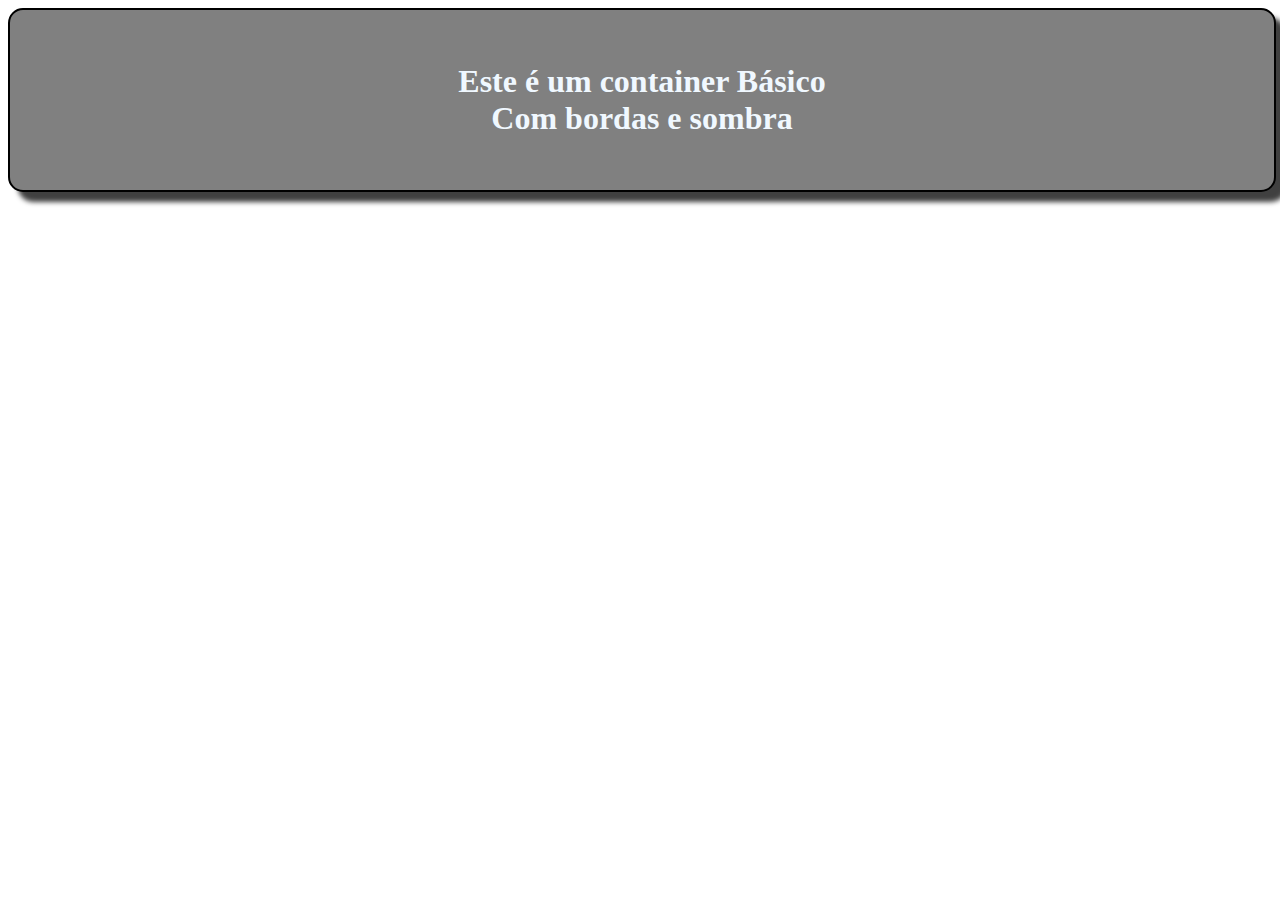
<file: EXERCICIO/index.html>
<DOCTYPE html>
<html lang="pt_BR">
<head>
    <meta charset="UTF-8">
    <meta name="viewport" content="width=device-width, initial-scale=1.0">
    <title>Exercicio de container</title>
    <link rel="stylesheet" href="style.css">
</head>
<body>
    <div class="container">
        <h1>Este é um container Básico<br>
        Com bordas e sombra</h1>
    </div>


</body>
</html>
</file>
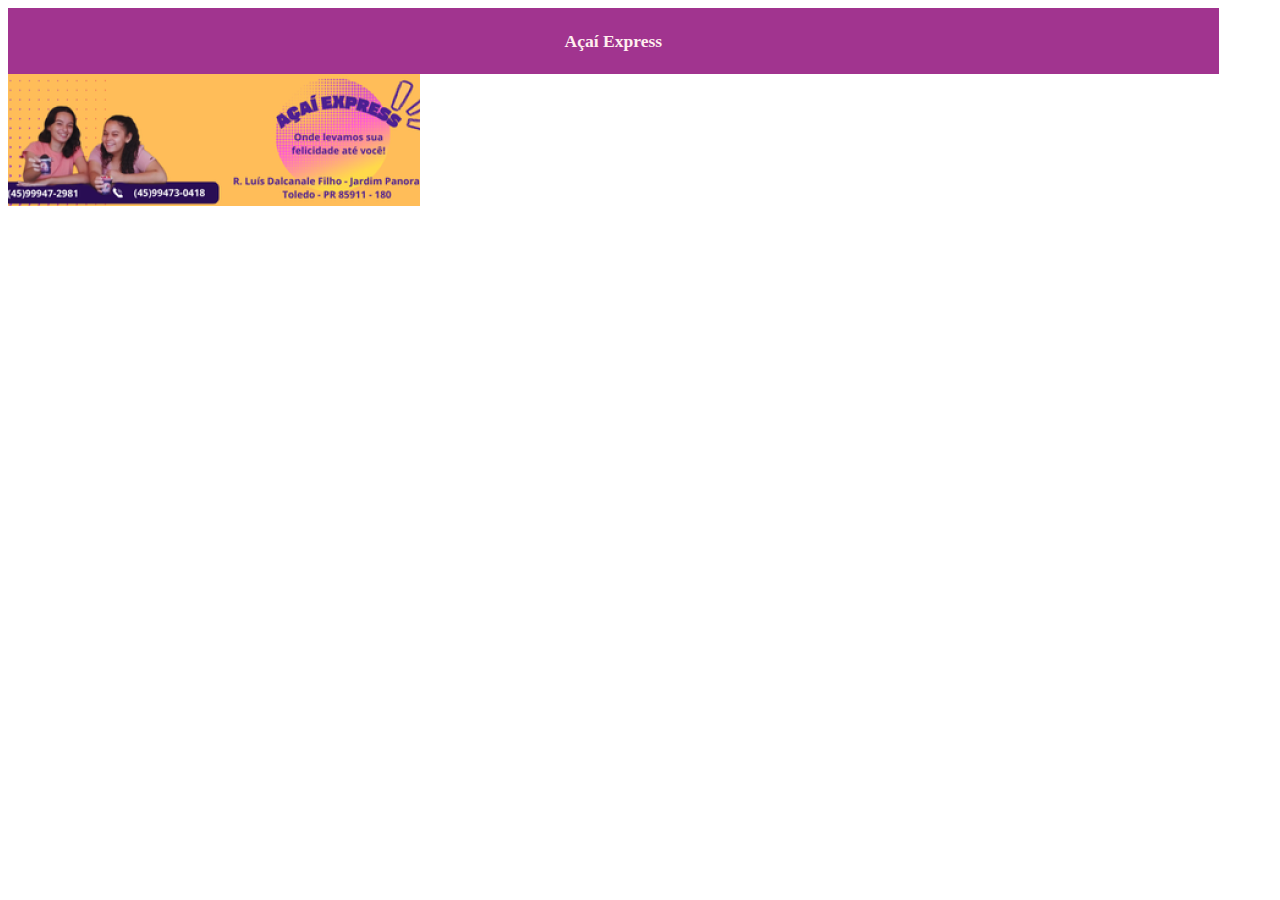
<file: site açaí/index.html>
<!DOCTYPE html>
<html lang="pt-BR">
<head>
    <meta charset="UTF-8">
    <meta name="viewport" content="width=device-width, initial-scale=1.0">
    <title>Açai Express</title>
    <link rel="stylesheet" href="styles.css">
</head>
<body>
    <header class="cabeçalho">
        <h3>Açaí Express</h3>
        </header>
        
    </header>
    </div class="principal">
    <img src="imagens/logo.png" class>


</div>


</body>


<header
</file>
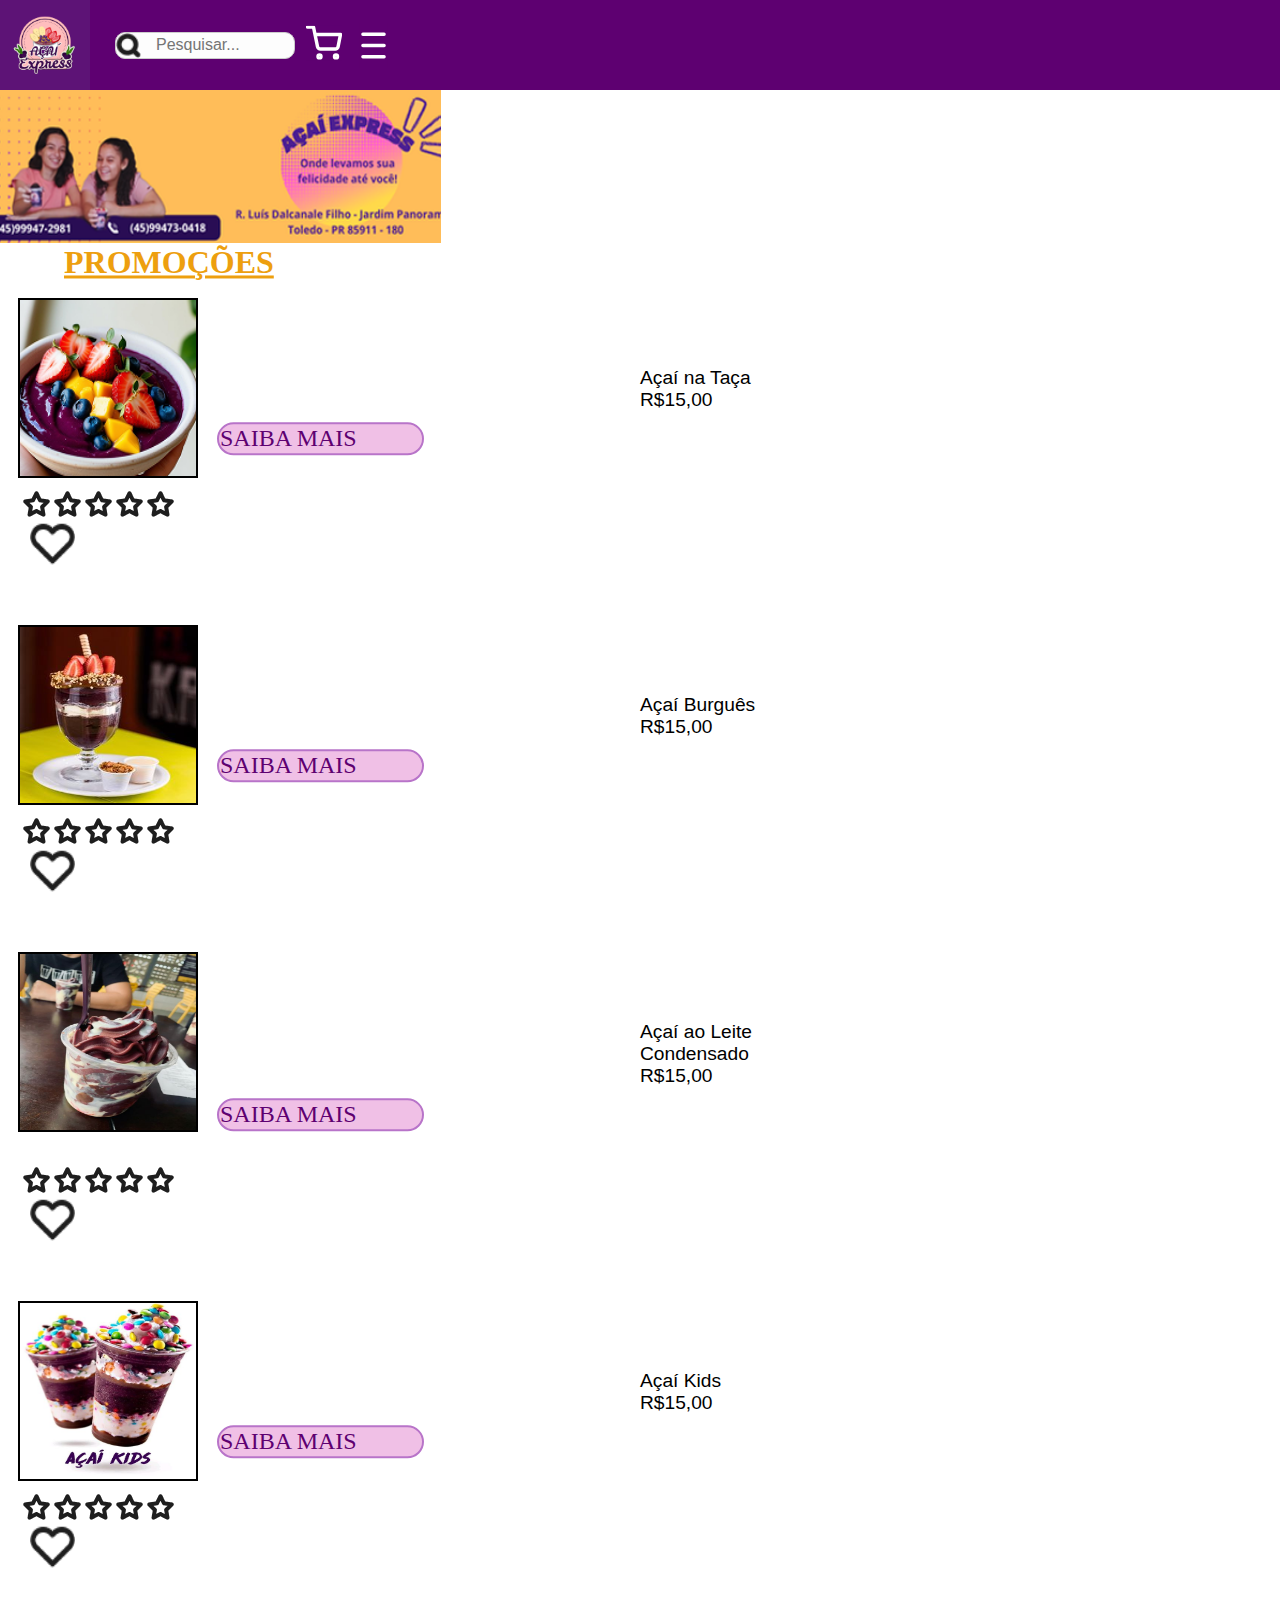
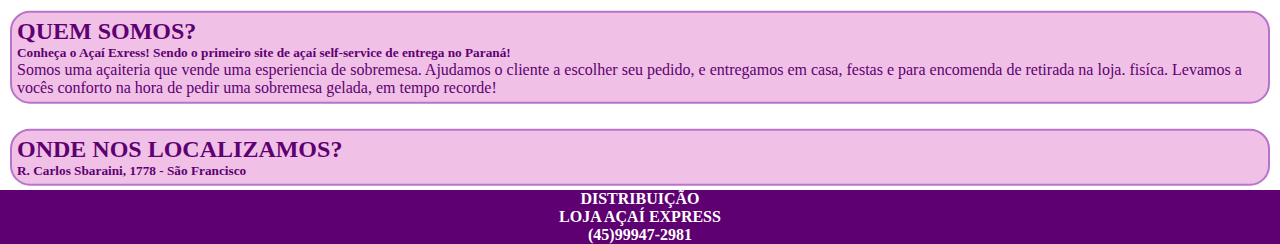
<file: SITE DO AÇAÍ/index.html>
<!DOCTYPE html>
<html lang="pt-BR">
<head>
    <meta charset="UTF-8">
    <meta name="viewport" content="width=device-width, initial-scale=1.0">
    <title>Açaí Express</title>
    <link rel="stylesheet" href="styles.css">
</head>
<body>
    <header class="cabecalho container">
        <img src="imagens/express-logo.png" alt="Imagem da logo, AÇAÍ EXPRESS" class="logo container">
        <div class="pesquisa container">
            <input type="text" id="campo_pesquisa" placeholder="Pesquisar...">
            <span class="lupa container">
                <img src="imagens/Search.png" alt="Imagem da lupa de pesquisa">
            </span>
        </div>
        <img src="imagens/Shopping cart.svg" alt="Imagem do botão do carrinho de compras" class="compras container">
        <img src="imagens/Menu.svg" alt="Imagem do botão de menu" class="menu container">
    </header>
    <div class="corpo">
        <img src="imagens/R. Luís D.png" alt="Imagem de logo, com o número do açaí express e endereço." class="propaganda container">
        <h1 class="titulo">PROMOÇÕES</h1>
        
        <img src="imagens/taça de açaí.png" alt="Imagem de uma taça de açaí" class="imagens">
        <p class="texto container">Açaí na Taça</p>
        <p class="texto container">R$15,00</p>
        <div class="saiba_mais container"><p>SAIBA MAIS</p></div>
        <img src="imagens/Heart.png" alt="Imagem de coração, para curtida." class="container like">
        <nav class="star">
            <img src="imagens/star.1.png">
            <img src="imagens/star.1.png">
            <img src="imagens/star.1.png">
            <img src="imagens/star.1.png">
            <img src="imagens/star.1.png">
        </nav>

        <img src="imagens/acai_choco.jpg" alt="Imagem de açaí burguês." class="imagens">
        <p class="texto container">Açaí Burguês</p>
        <p class="texto container">R$15,00</p>
        <div class="saiba_mais container"><p>SAIBA MAIS</p></div>
        <img src="imagens/Heart.png" alt="Imagem de coração, para curtida." class="container like">
        <nav class="star">
            <img src="imagens/star.1.png">
            <img src="imagens/star.1.png">
            <img src="imagens/star.1.png">
            <img src="imagens/star.1.png">
            <img src="imagens/star.1.png">
        </nav>

        <img src="imagens/açaiiii.jpg" alt="Imagem de açaí ao leite condensado." class="imagens">
        <p class="texto_br container">Açaí ao Leite<br>Condensado</p>
        <p class="texto container">R$15,00</p>
        <div class="saiba_mais container"><p>SAIBA MAIS</p></div>
        <img src="imagens/Heart.png" alt="Imagem de coração, para curtida." class="container like">
        <nav class="star">
            <img src="imagens/star.1.png">
            <img src="imagens/star.1.png">
            <img src="imagens/star.1.png">
            <img src="imagens/star.1.png">
            <img src="imagens/star.1.png">
        </nav>

        <img src="imagens/açaikids.jpg" alt="Imagem de açaí kids." class="imagens">
        <p class="texto container">Açaí Kids</p>
        <p class="texto container">R$15,00</p>
        <div class="saiba_mais container"><p>SAIBA MAIS</p></div>
        <img src="imagens/Heart.png" alt="Imagem de coração, para curtida." class="container like">
        <nav class="star">
            <img src="imagens/star.1.png">
            <img src="imagens/star.1.png">
            <img src="imagens/star.1.png">
            <img src="imagens/star.1.png">
            <img src="imagens/star.1.png">
        </nav>

        <div class="square">
            <h2>QUEM SOMOS?</h2>
            <h5>Conheça o Açaí Exress!
                Sendo o primeiro site de açaí self-service de entrega no Paraná!</h5>
            <p>Somos uma açaiteria que vende uma esperiencia de sobremesa.
            Ajudamos o cliente a escolher seu pedido, e entregamos em casa, 
            festas e para encomenda de retirada na loja. fisíca. Levamos a 
            vocês conforto na hora de pedir uma sobremesa gelada, em tempo 
            recorde!</p>
        </div>

        <div class="square2">
            <h2>ONDE NOS LOCALIZAMOS?</h2>
            <h5>R. Carlos Sbaraini, 1778 - São Francisco</h5>
        </div>
    </div>
    <footer class="rodape">
        <h4>DISTRIBUIÇÃO</h4>
        <h4>LOJA AÇAÍ EXPRESS</h4>
        <h4>(45)99947-2981</h4>
    </footer>
    
</body>
</html>
</file>
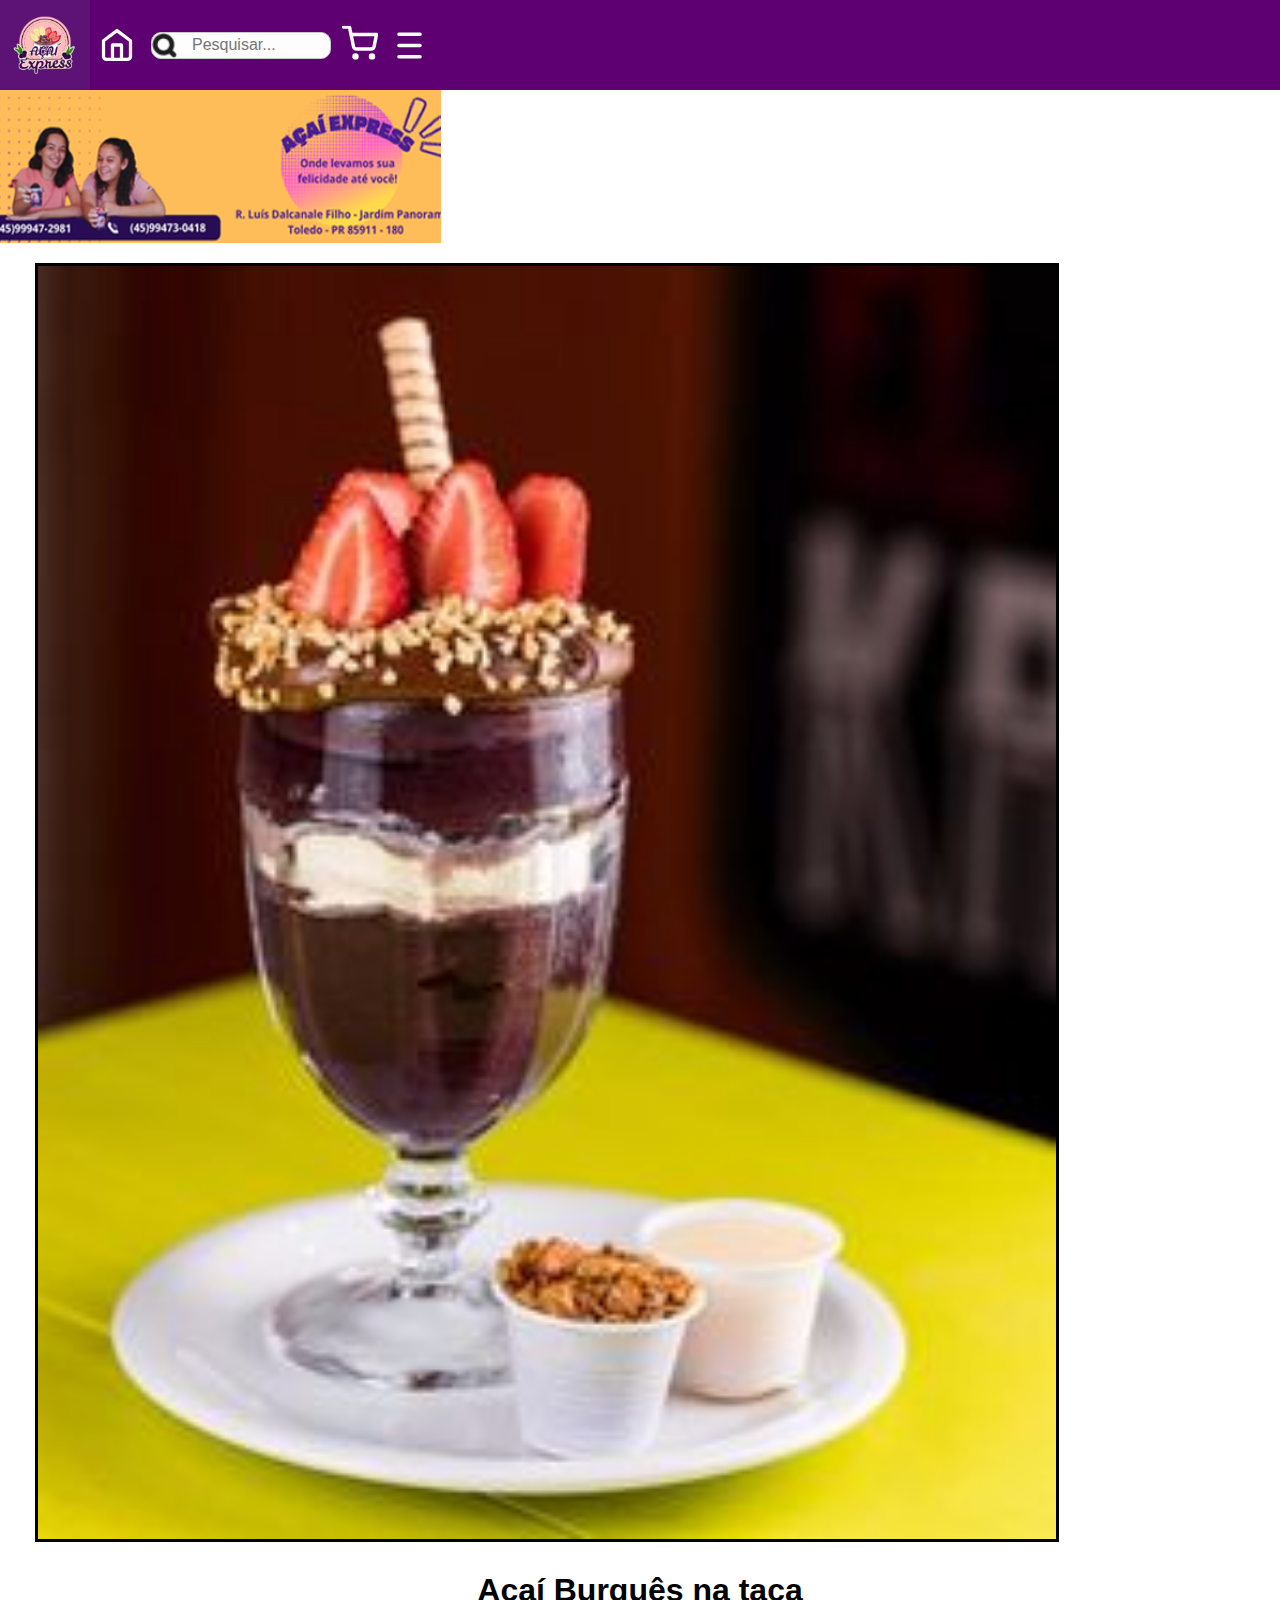
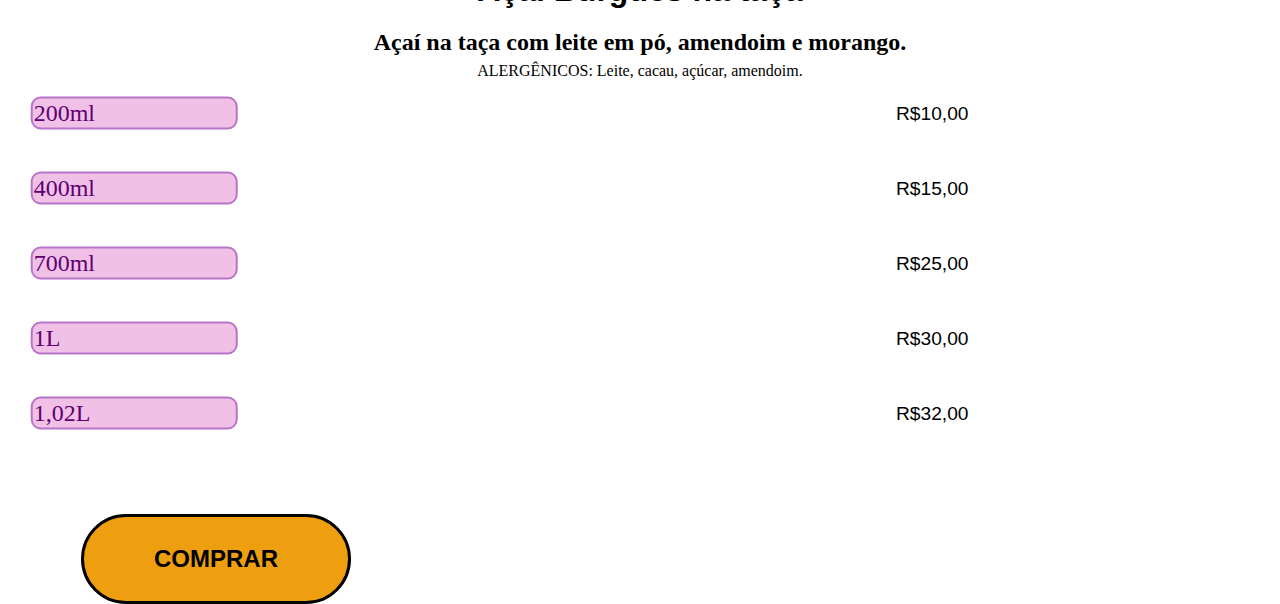
<file: SITE DO AÇAÍ/descricao_açaí2.html>
<!DOCTYPE html>
<html lang="pt-BR">
<head>
    <meta charset="UTF-8">
    <meta name="viewport" content="width=device-width, initial-scale=1.0">
    <title>Açaí Burguês</title>
    <link rel="stylesheet" href="styles.css">
</head>
<body>
    <header class="cabecalho container">
        <img src="imagens/express-logo.png" alt="Imagem da logo, AÇAÍ EXPRESS" 
        class="logo container">
        <img src="imagens/Home.svg" alt="Logo da página principal." class="home">
        <div class="pesquisa container">
            <input type="text" id="campo_pesquisa" placeholder="Pesquisar...">
            <span class="lupa container">
                <img src="imagens/Search.png" alt="Imagem da lupa de pesquisa">
            </span>
        </div>
        <img src="imagens/Shopping cart.svg" alt="Imagem do botão do carrinho de compras" class="compras container">
        <img src="imagens/Menu.svg" alt="Imagem do botão de menu" class="menu container">
    </header>
    <div>
        <img src="imagens/R. Luís D.png" alt="Imagem de logo, com o número do 
        açaí express e endereço." class="propaganda container">
        <img src="imagens/acai_choco.jpg" alt="Imagem de açaí burguês." class="descrição_produto container">
        <h1 class="produto_nome">Açaí Burguês na taça</h1>
        <h3 class="produto_descrição">   Açaí na taça com leite 
            em pó, amendoim e morango.</h3>

        <p class="produto_alergenicos"> ALERGÊNICOS: Leite, cacau, açúcar, amendoim.</p>
        <div class="tamanho_produto container"><p>200ml</p></div>
        <p class="preço">R$10,00</p>

        <div class="tamanho_produto container">
            <p>400ml</p>
        </div>
            <p class="preço">R$15,00</p>

        <div class="tamanho_produto container">
                <p>700ml</p>
        </div>
            <p class="preço">R$25,00</p>

        <div class="tamanho_produto container">
            <p>1L</p>
        </div>
            <p class="preço">R$30,00</p>

        <div class="tamanho_produto container">
            <p>1,02L</p>
        </div>
            <p class="preço">R$32,00</p>

        <button class="comprar"><strong>COMPRAR</strong></button>
    </div>
</body>
</html>
</file>
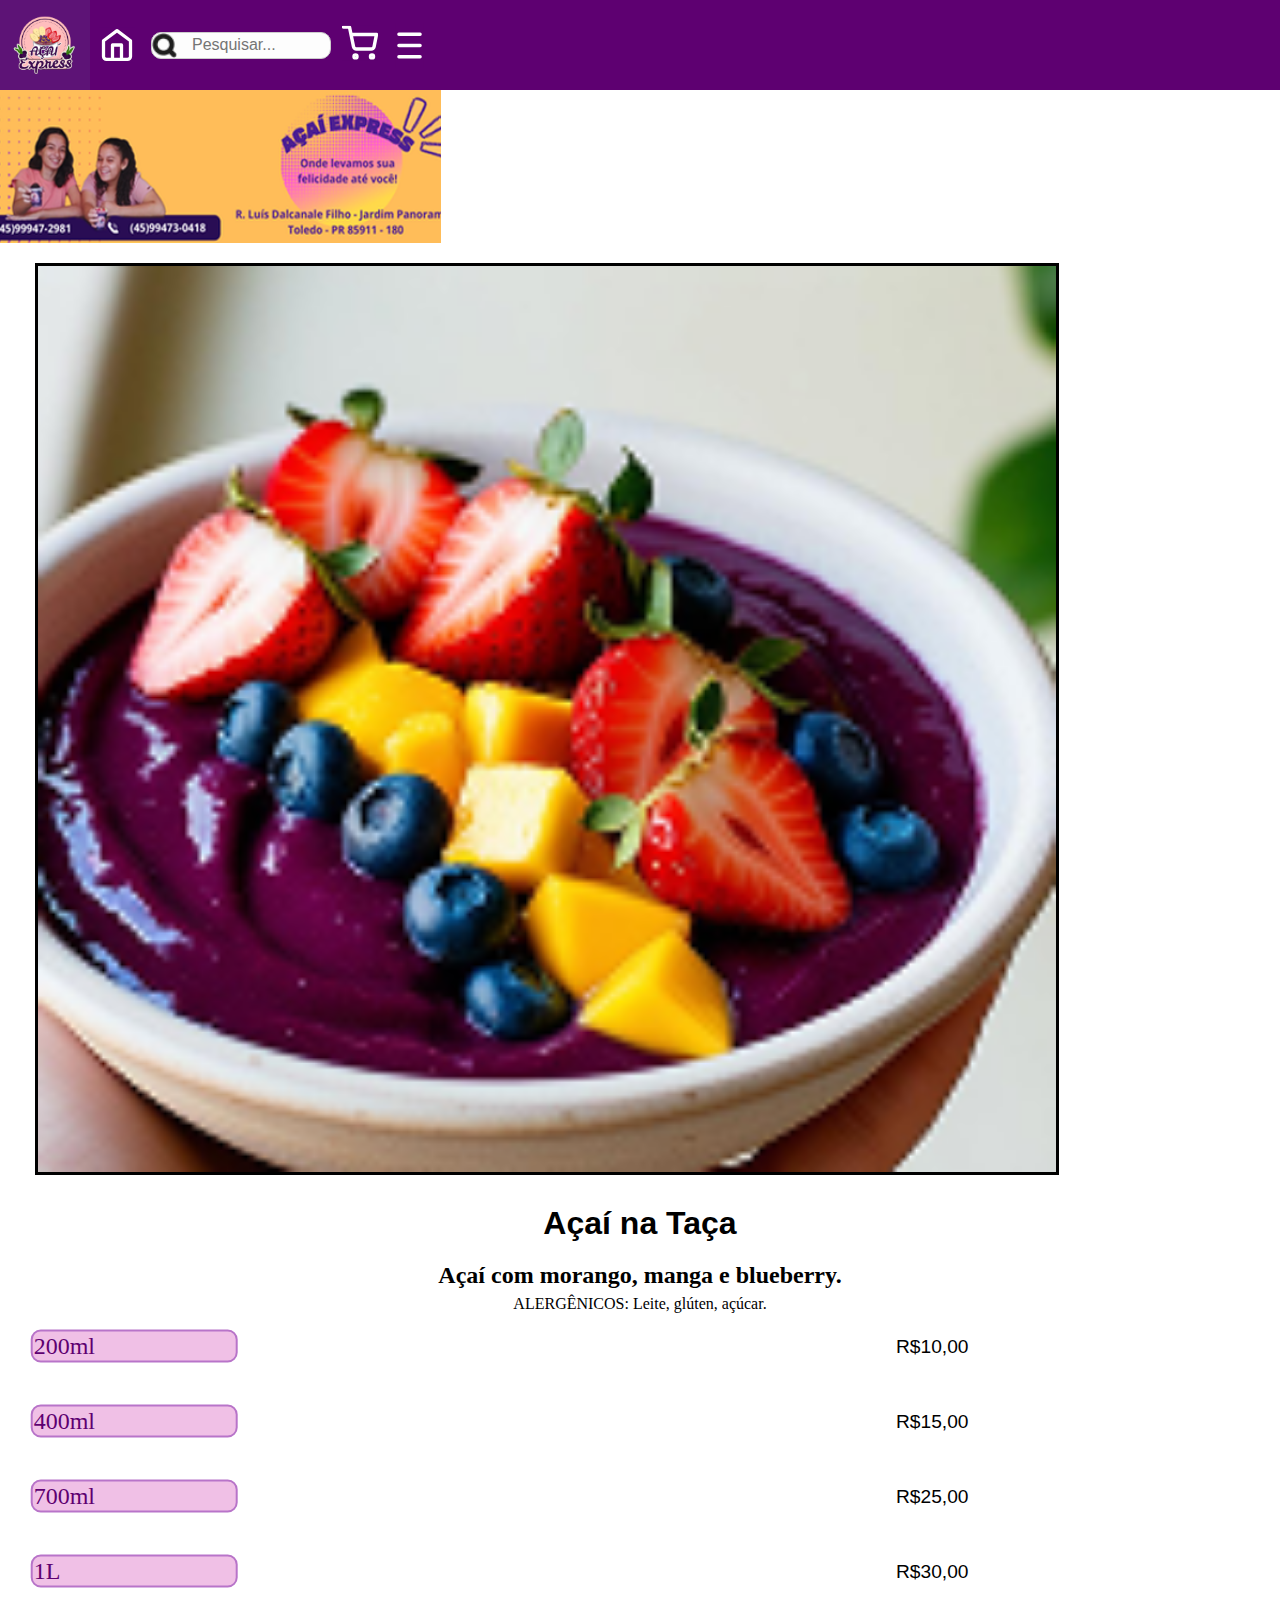
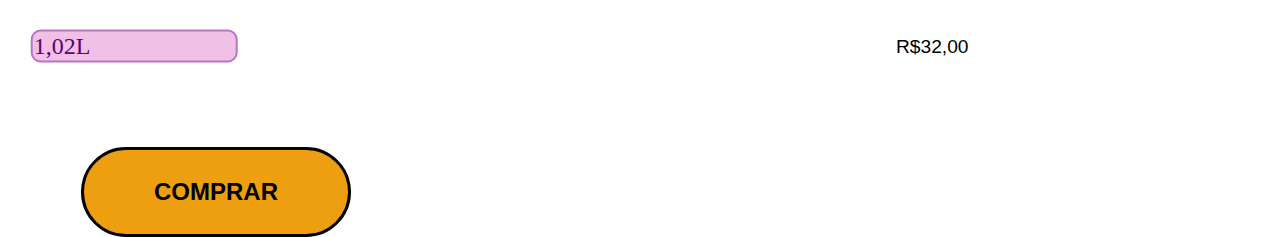
<file: SITE DO AÇAÍ/descrição_açaí1.html>
<!DOCTYPE html>
<html lang="pt-BR">
<head>
    <meta charset="UTF-8">
    <meta name="viewport" content="width=device-width, initial-scale=1.0">
    <title>Açaí na Taça</title>
    <link rel="stylesheet" href="styles.css">
</head>
<body>
    <header class="cabecalho container">
        <img src="imagens/express-logo.png" alt="Imagem da logo, AÇAÍ EXPRESS" 
        class="logo container">
        <img src="imagens/Home.svg" alt="Logo da página principal." class="home">
        <div class="pesquisa container">
            <input type="text" id="campo_pesquisa" placeholder="Pesquisar...">
            <span class="lupa container">
                <img src="imagens/Search.png" alt="Imagem da lupa de pesquisa">
            </span>
        </div>
        <img src="imagens/Shopping cart.svg" alt="Imagem do botão do carrinho de compras" class="compras container">
        <img src="imagens/Menu.svg" alt="Imagem do botão de menu" class="menu container">
    </header>
    <div>
        <img src="imagens/R. Luís D.png" alt="Imagem de logo, com o número do 
        açaí express e endereço." class="propaganda container">
        <img src="imagens/taça de açaí.png" alt="Taça de açaí com banana, blueberry e 
        morango." class="descrição_produto container">
        <h1 class="produto_nome">Açaí na Taça</h1>
        <h3 class="produto_descrição">Açaí com morango, manga e blueberry.</h3>

        <p class="produto_alergenicos"> ALERGÊNICOS: Leite, glúten, açúcar.</p>
        <div class="tamanho_produto container"><p>200ml</p></div>
        <p class="preço">R$10,00</p>

        <div class="tamanho_produto container">
            <p>400ml</p>
        </div>
            <p class="preço">R$15,00</p>

        <div class="tamanho_produto container">
                <p>700ml</p>
        </div>
            <p class="preço">R$25,00</p>

        <div class="tamanho_produto container">
            <p>1L</p>
        </div>
            <p class="preço">R$30,00</p>

        <div class="tamanho_produto container">
            <p>1,02L</p>
        </div>
            <p class="preço">R$32,00</p>

        <button class="comprar"><strong>COMPRAR</strong></button>
    </div>
</body>
</html>
</file>
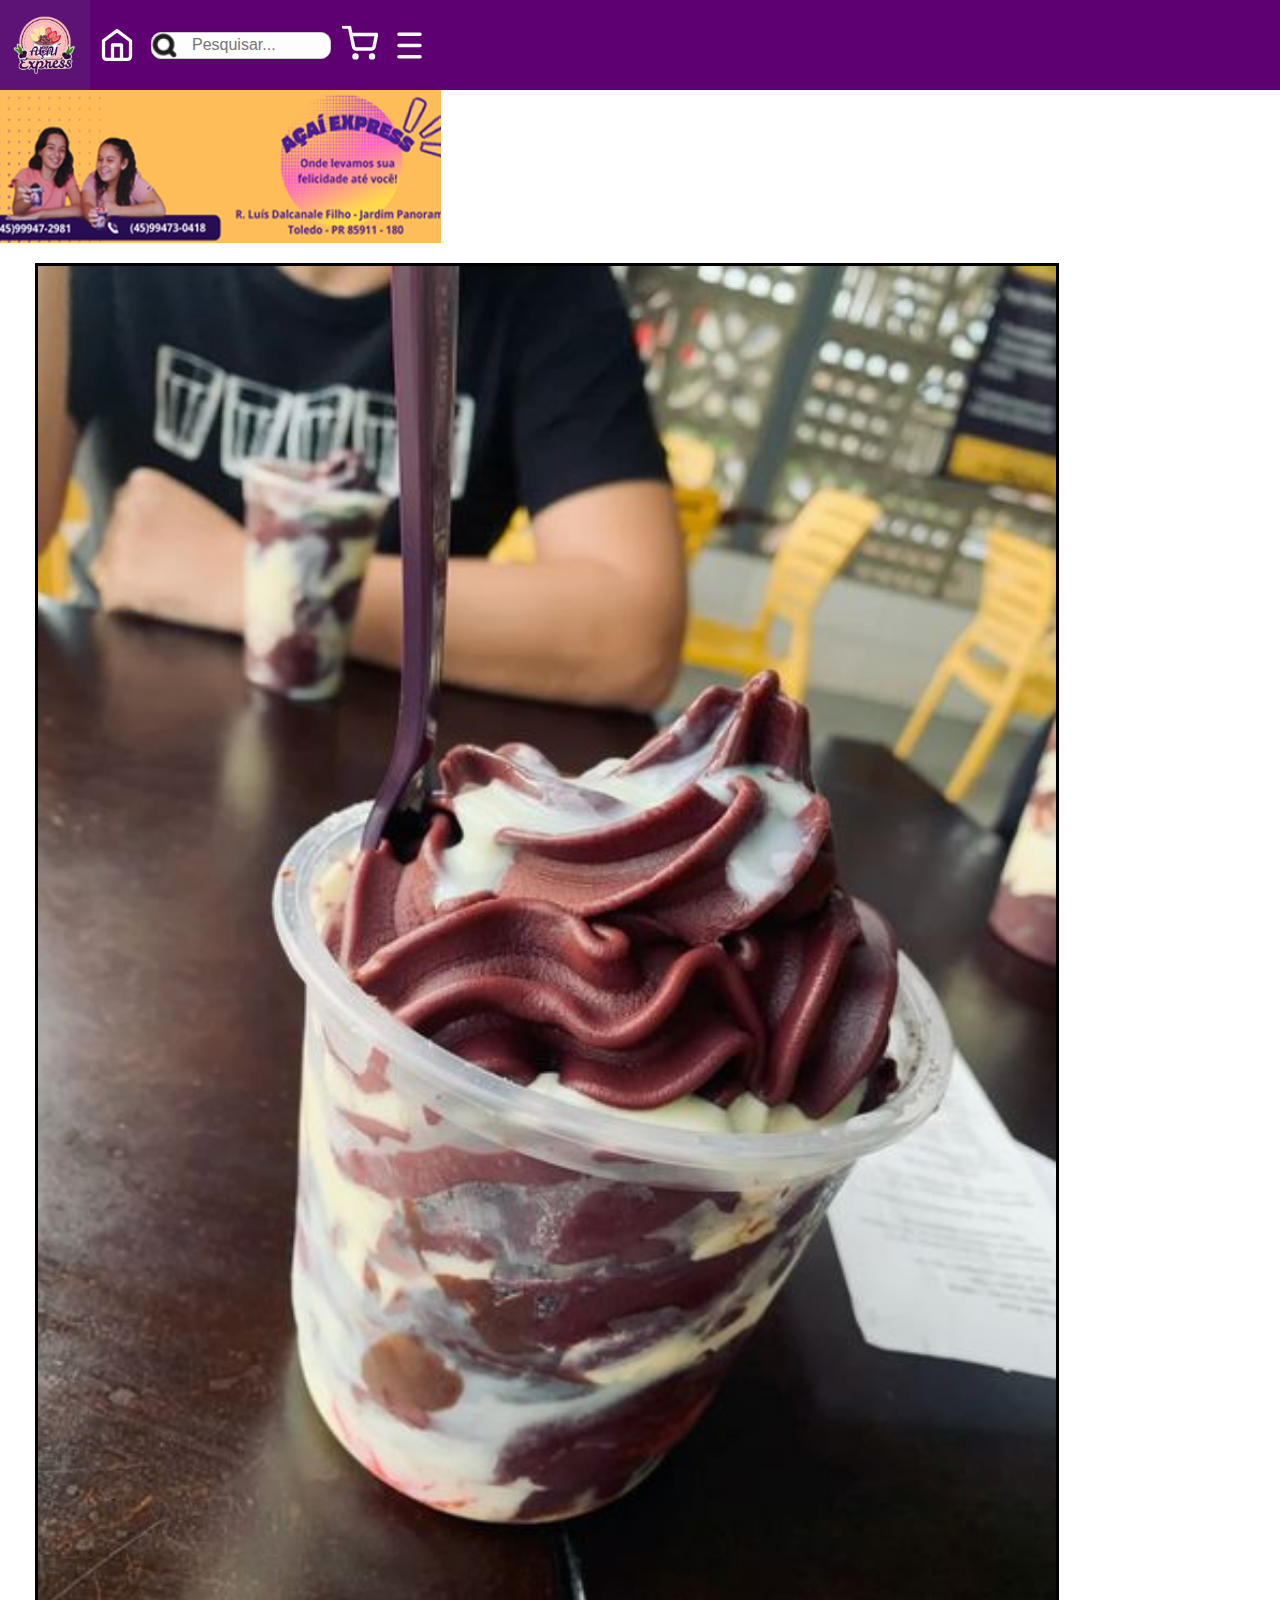
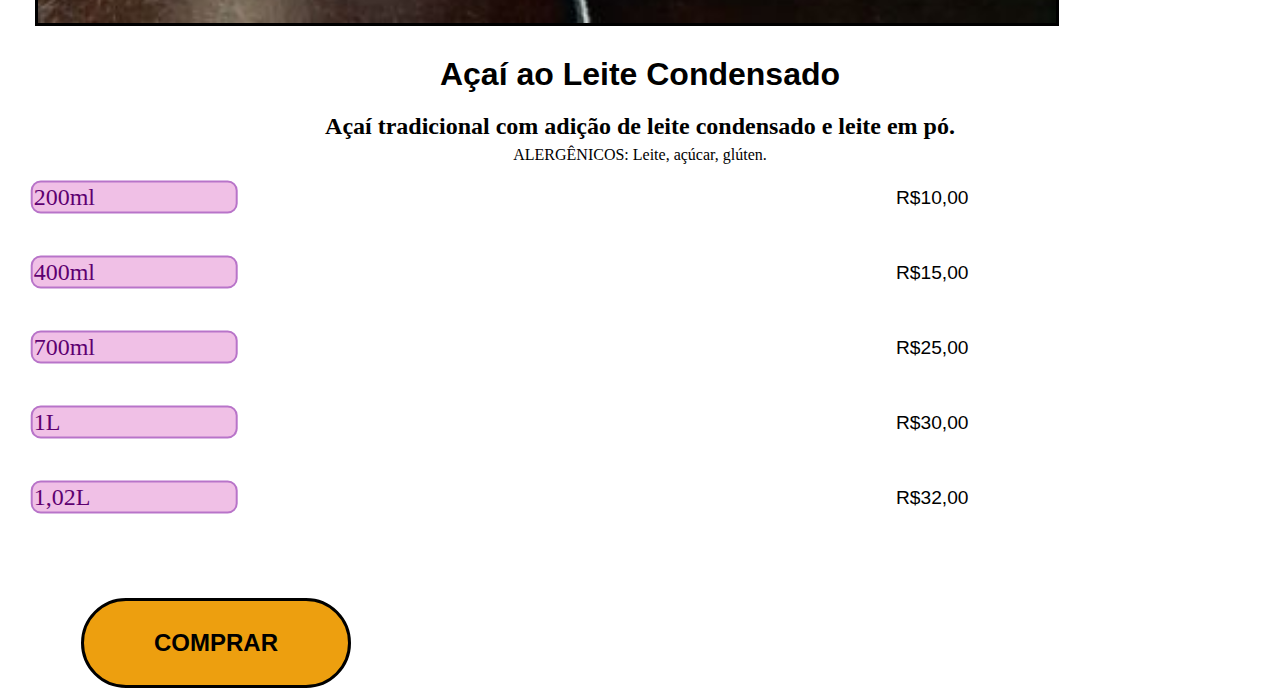
<file: SITE DO AÇAÍ/descrição_açaí3.html>
<!DOCTYPE html>
<html lang="pt-BR">
<head>
    <meta charset="UTF-8">
    <meta name="viewport" content="width=device-width, initial-scale=1.0">
    <title>Açaí ao Leite Condensado</title>
    <link rel="stylesheet" href="styles.css">
</head>
<body>
    <header class="cabecalho container">
        <img src="imagens/express-logo.png" alt="Imagem da logo, AÇAÍ EXPRESS" 
        class="logo container">
        <img src="imagens/Home.svg" alt="Logo da página principal." class="home">
        <div class="pesquisa container">
            <input type="text" id="campo_pesquisa" placeholder="Pesquisar...">
            <span class="lupa container">
                <img src="imagens/Search.png" alt="Imagem da lupa de pesquisa">
            </span>
        </div>
        <img src="imagens/Shopping cart.svg" alt="Imagem do botão do carrinho de compras" class="compras container">
        <img src="imagens/Menu.svg" alt="Imagem do botão de menu" class="menu container">
    </header>
    <div>
        <img src="imagens/R. Luís D.png" alt="Imagem de logo, com o número do 
        açaí express e endereço." class="propaganda container">

        <img src="imagens/açaiiii.jpg" alt="Imagem de açaí ao leite condensado" 
        class="descrição_produto container">
        <h1 class="produto_nome">Açaí ao Leite Condensado</h1>
        <h3 class="produto_descrição">Açaí tradicional com adição de 
            leite condensado e leite em pó.</h3>

        <p class="produto_alergenicos"> ALERGÊNICOS: Leite, açúcar, glúten.</p>
        <div class="tamanho_produto container"><p>200ml</p></div>
        <p class="preço">R$10,00</p>

        <div class="tamanho_produto container">
            <p>400ml</p>
        </div>
            <p class="preço">R$15,00</p>

        <div class="tamanho_produto container">
                <p>700ml</p>
        </div>
            <p class="preço">R$25,00</p>

        <div class="tamanho_produto container">
            <p>1L</p>
        </div>
            <p class="preço">R$30,00</p>

        <div class="tamanho_produto container">
            <p>1,02L</p>
        </div>
            <p class="preço">R$32,00</p>

        <button class="comprar"><strong>COMPRAR</strong></button>
    </div>
</body>
</html>
</file>
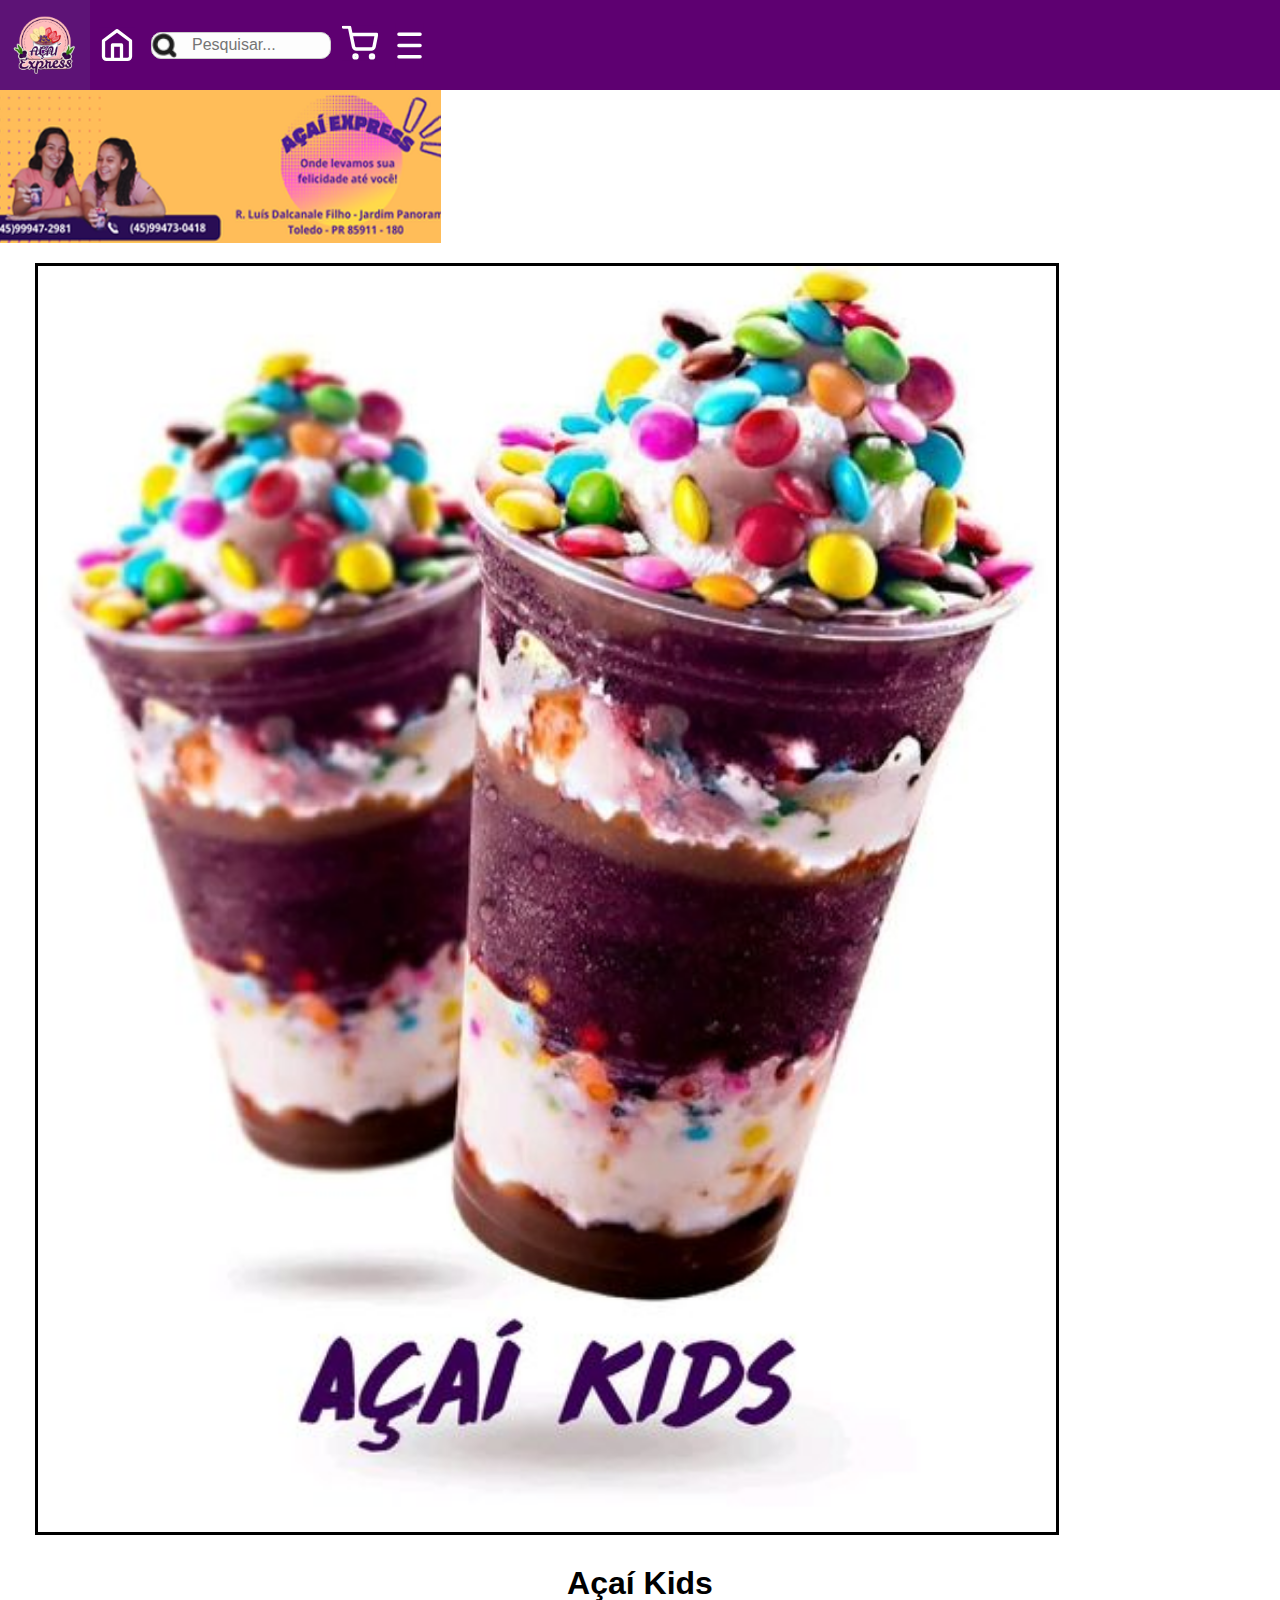
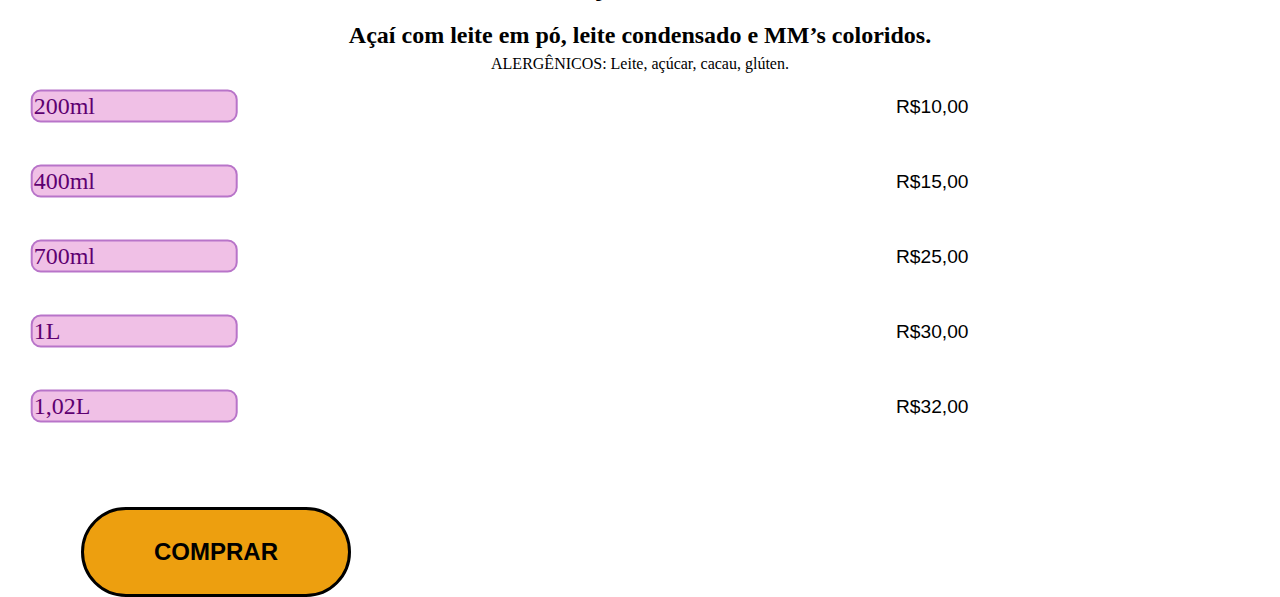
<file: SITE DO AÇAÍ/descrição_açaí4.html>
<!DOCTYPE html>
<html lang="pt-BR">
<head>
    <meta charset="UTF-8">
    <meta name="viewport" content="width=device-width, initial-scale=1.0">
    <title>Açaí Kids</title>
    <link rel="stylesheet" href="styles.css">
</head>
<body>
    <header class="cabecalho container">
        <img src="imagens/express-logo.png" alt="Imagem da logo, AÇAÍ EXPRESS" 
        class="logo container">
        <img src="imagens/Home.svg" alt="Logo da página principal." class="home">
        <div class="pesquisa container">
            <input type="text" id="campo_pesquisa" placeholder="Pesquisar...">
            <span class="lupa container">
                <img src="imagens/Search.png" alt="Imagem da lupa de pesquisa">
            </span>
        </div>
        <img src="imagens/Shopping cart.svg" alt="Imagem do botão do carrinho de compras" class="compras container">
        <img src="imagens/Menu.svg" alt="Imagem do botão de menu" class="menu container">
    </header>
    <div>
        <img src="imagens/R. Luís D.png" alt="Imagem de logo, com o número do 
        açaí express e endereço." class="propaganda container">

        <img src="imagens/açaikids.jpg" alt="Imagem de açaí kids" 
        class="descrição_produto container">
        <h1 class="produto_nome">Açaí Kids</h1>
        <h3 class="produto_descrição">Açaí com leite em pó, leite 
            condensado e MM’s coloridos.</h3>

        <p class="produto_alergenicos"> ALERGÊNICOS: Leite, açúcar, cacau, glúten.</p>
        <div class="tamanho_produto container"><p>200ml</p></div>
        <p class="preço">R$10,00</p>

        <div class="tamanho_produto container">
            <p>400ml</p>
        </div>
            <p class="preço">R$15,00</p>

        <div class="tamanho_produto container">
                <p>700ml</p>
        </div>
            <p class="preço">R$25,00</p>

        <div class="tamanho_produto container">
            <p>1L</p>
        </div>
            <p class="preço">R$30,00</p>

        <div class="tamanho_produto container">
            <p>1,02L</p>
        </div>
            <p class="preço">R$32,00</p>

        <button class="comprar"><strong>COMPRAR</strong></button>
    </div>
</body>
</html>
</file>
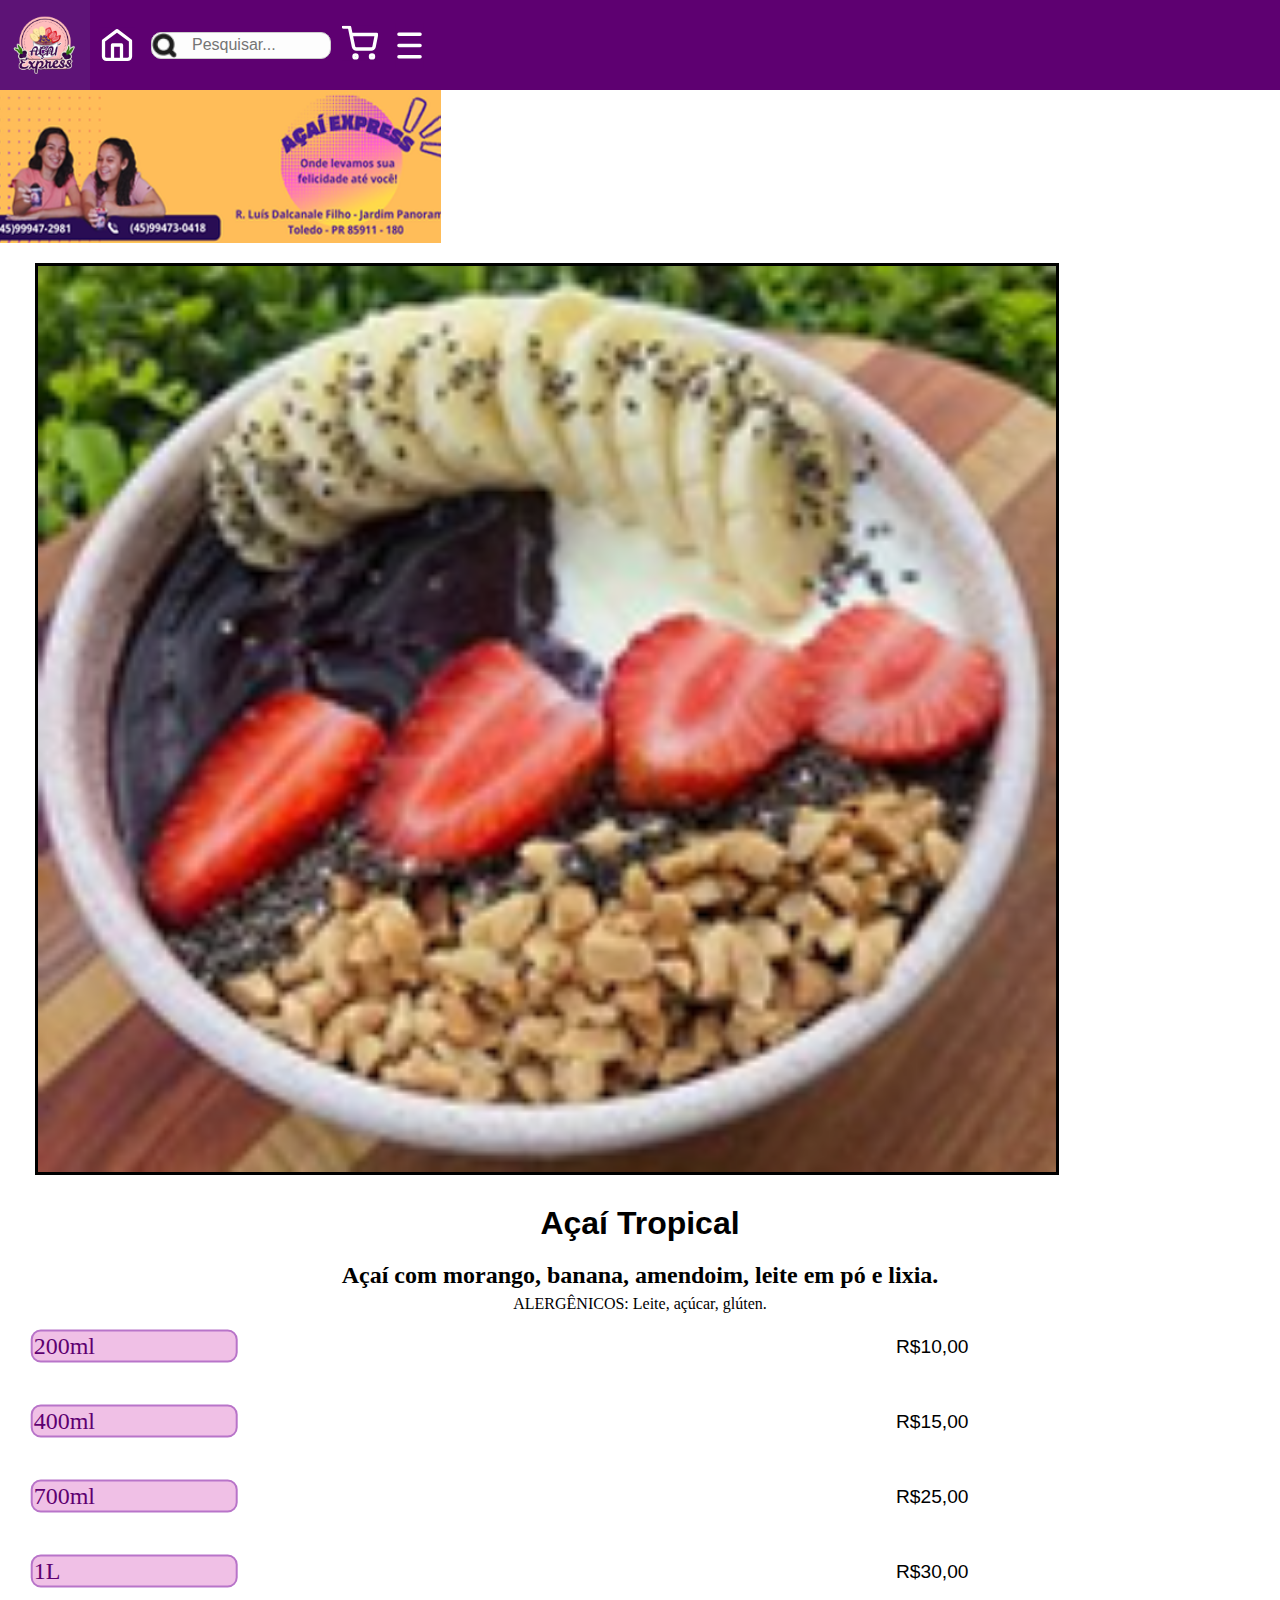
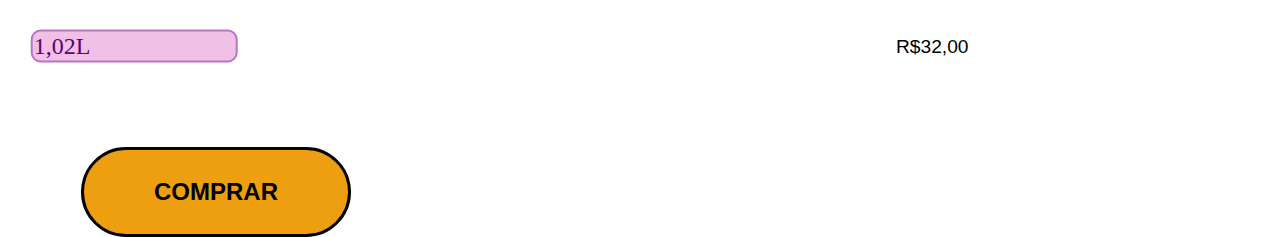
<file: SITE DO AÇAÍ/descrição_açaí5.html>
<!DOCTYPE html>
<html lang="pt-BR">
<head>
    <meta charset="UTF-8">
    <meta name="viewport" content="width=device-width, initial-scale=1.0">
    <title>Açaí Tropical</title>
    <link rel="stylesheet" href="styles.css">
</head>
<body>
    <header class="cabecalho container">
        <img src="imagens/express-logo.png" alt="Imagem da logo, AÇAÍ EXPRESS" 
        class="logo container">
        <img src="imagens/Home.svg" alt="Logo da página principal." class="home">
        <div class="pesquisa container">
            <input type="text" id="campo_pesquisa" placeholder="Pesquisar...">
            <span class="lupa container">
                <img src="imagens/Search.png" alt="Imagem da lupa de pesquisa">
            </span>
        </div>
        <img src="imagens/Shopping cart.svg" alt="Imagem do botão do carrinho de compras" class="compras container">
        <img src="imagens/Menu.svg" alt="Imagem do botão de menu" class="menu container">
    </header>
    <div>
        <img src="imagens/R. Luís D.png" alt="Imagem de logo, com o número do 
        açaí express e endereço." class="propaganda container">

        <img src="imagens/acai_lixia.png" alt="Imagem de açaí com banana, 
        morango, leite em pó e lixia." 
        class="descrição_produto container">
        <h1 class="produto_nome">Açaí Tropical</h1>
        <h3 class="produto_descrição">Açaí com morango, 
            banana, amendoim, leite em pó e lixia.</h3>

        <p class="produto_alergenicos"> ALERGÊNICOS: Leite, açúcar, glúten.</p>
        <div class="tamanho_produto container"><p>200ml</p></div>
        <p class="preço">R$10,00</p>

        <div class="tamanho_produto container">
            <p>400ml</p>
        </div>
            <p class="preço">R$15,00</p>

        <div class="tamanho_produto container">
                <p>700ml</p>
        </div>
            <p class="preço">R$25,00</p>

        <div class="tamanho_produto container">
            <p>1L</p>
        </div>
            <p class="preço">R$30,00</p>

        <div class="tamanho_produto container">
            <p>1,02L</p>
        </div>
            <p class="preço">R$32,00</p>

        <button class="comprar"><strong>COMPRAR</strong></button>
    </div>
</body>
</html>
</file>
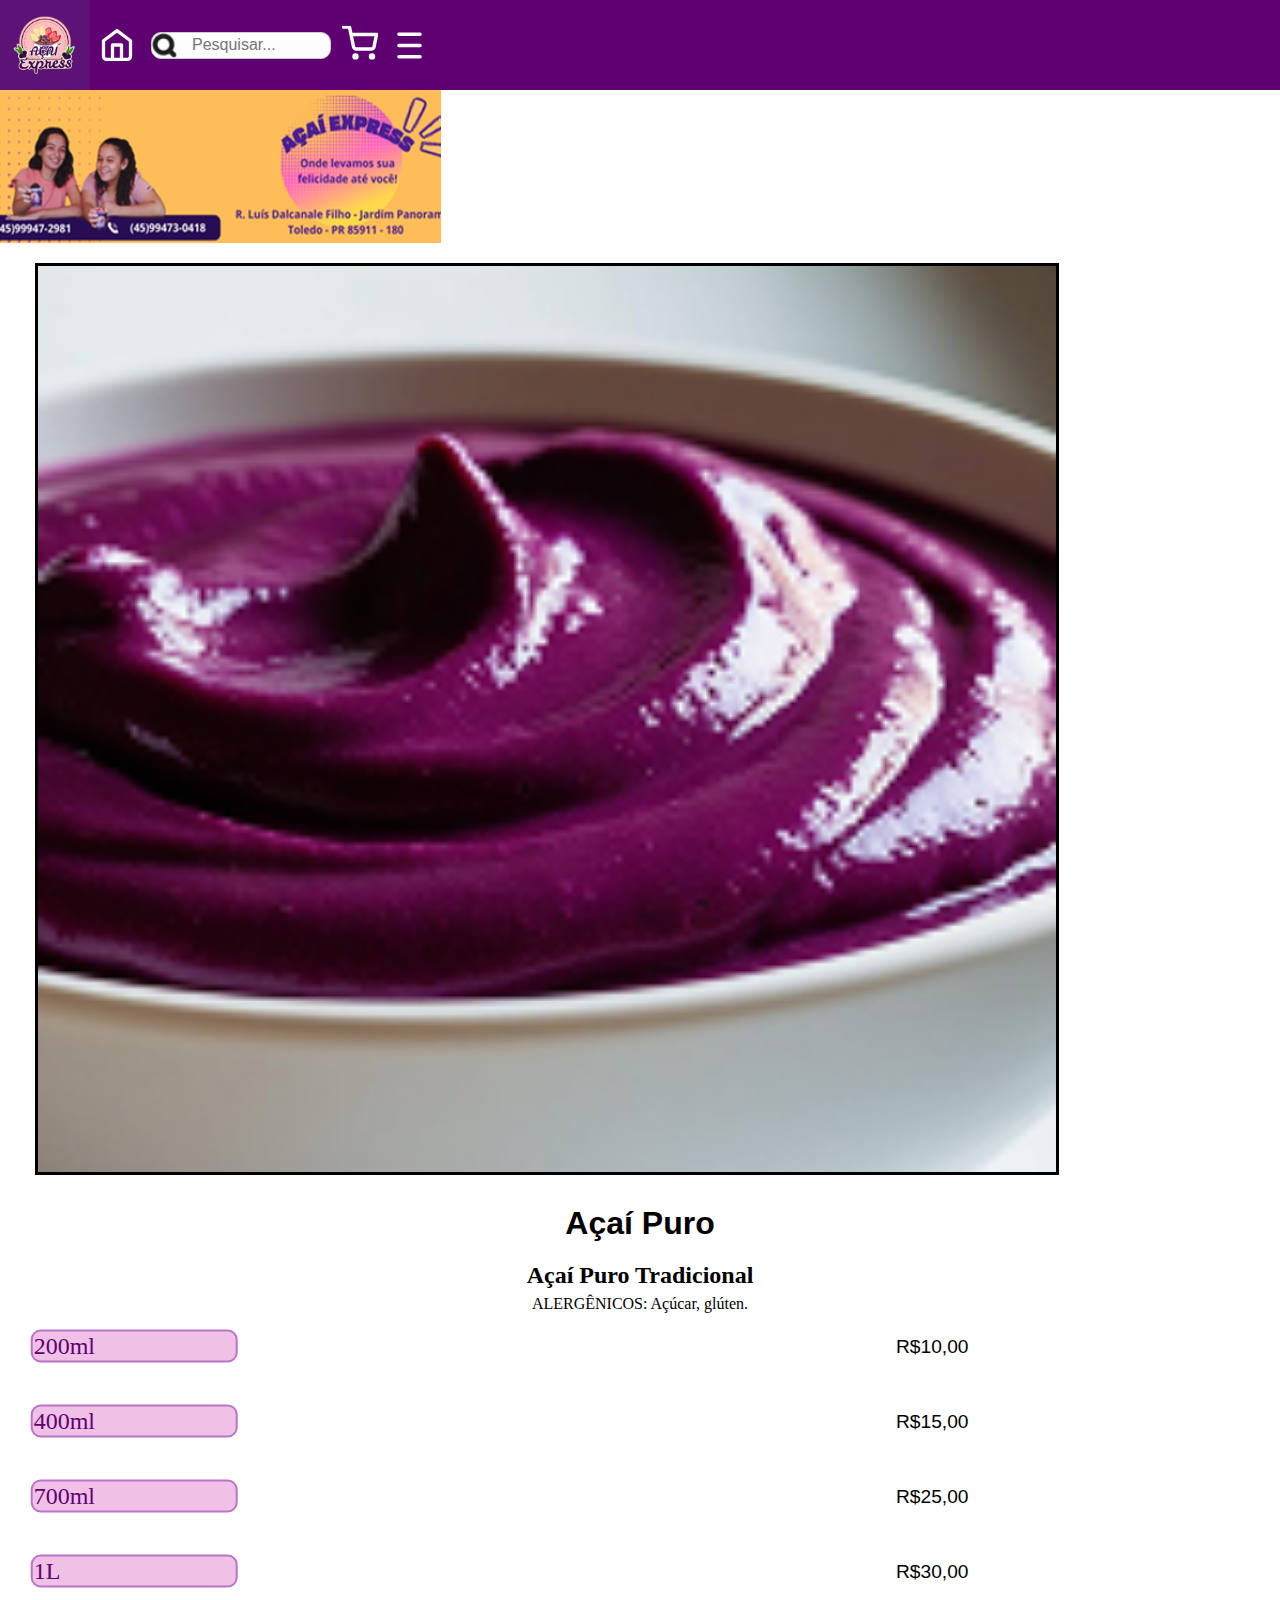
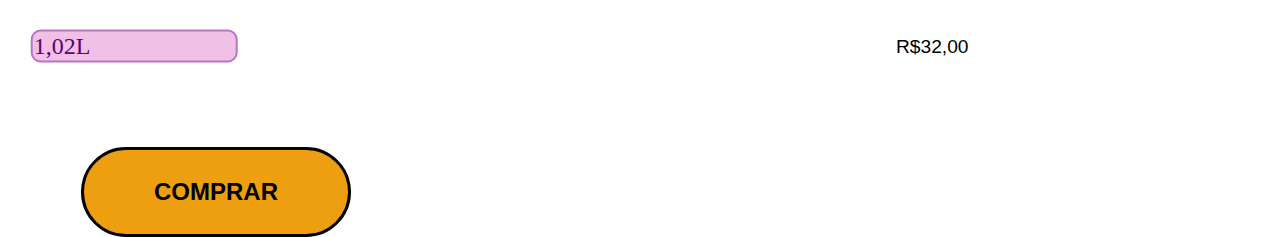
<file: SITE DO AÇAÍ/descrição_açaí6.html>
<!DOCTYPE html>
<html lang="pt-BR">
<head>
    <meta charset="UTF-8">
    <meta name="viewport" content="width=device-width, initial-scale=1.0">
    <title>Açaí Puro</title>
    <link rel="stylesheet" href="styles.css">
</head>
<body>
    <header class="cabecalho container">
        <img src="imagens/express-logo.png" alt="Imagem da logo, AÇAÍ EXPRESS" 
        class="logo container">
        <img src="imagens/Home.svg" alt="Logo da página principal." class="home">
        <div class="pesquisa container">
            <input type="text" id="campo_pesquisa" placeholder="Pesquisar...">
            <span class="lupa container">
                <img src="imagens/Search.png" alt="Imagem da lupa de pesquisa">
            </span>
        </div>
        <img src="imagens/Shopping cart.svg" alt="Imagem do botão do carrinho de compras" class="compras container">
        <img src="imagens/Menu.svg" alt="Imagem do botão de menu" class="menu container">
    </header>
    <div>
        <img src="imagens/R. Luís D.png" alt="Imagem de logo, com o número do 
        açaí express e endereço." class="propaganda container">

        <img src="imagens/açaí puro.png" alt="Imagem de açaí puro" 
        class="descrição_produto container">
        <h1 class="produto_nome">Açaí Puro</h1>
        <h3 class="produto_descrição">Açaí Puro Tradicional</h3>

        <p class="produto_alergenicos"> ALERGÊNICOS: Açúcar, glúten.</p>
        <div class="tamanho_produto container"><p>200ml</p></div>
        <p class="preço">R$10,00</p>

        <div class="tamanho_produto container">
            <p>400ml</p>
        </div>
            <p class="preço">R$15,00</p>

        <div class="tamanho_produto container">
                <p>700ml</p>
        </div>
            <p class="preço">R$25,00</p>

        <div class="tamanho_produto container">
            <p>1L</p>
        </div>
            <p class="preço">R$30,00</p>

        <div class="tamanho_produto container">
            <p>1,02L</p>
        </div>
            <p class="preço">R$32,00</p>

        <button class="comprar"><strong>COMPRAR</strong></button>
    </div>
</body>
</html>
</file>
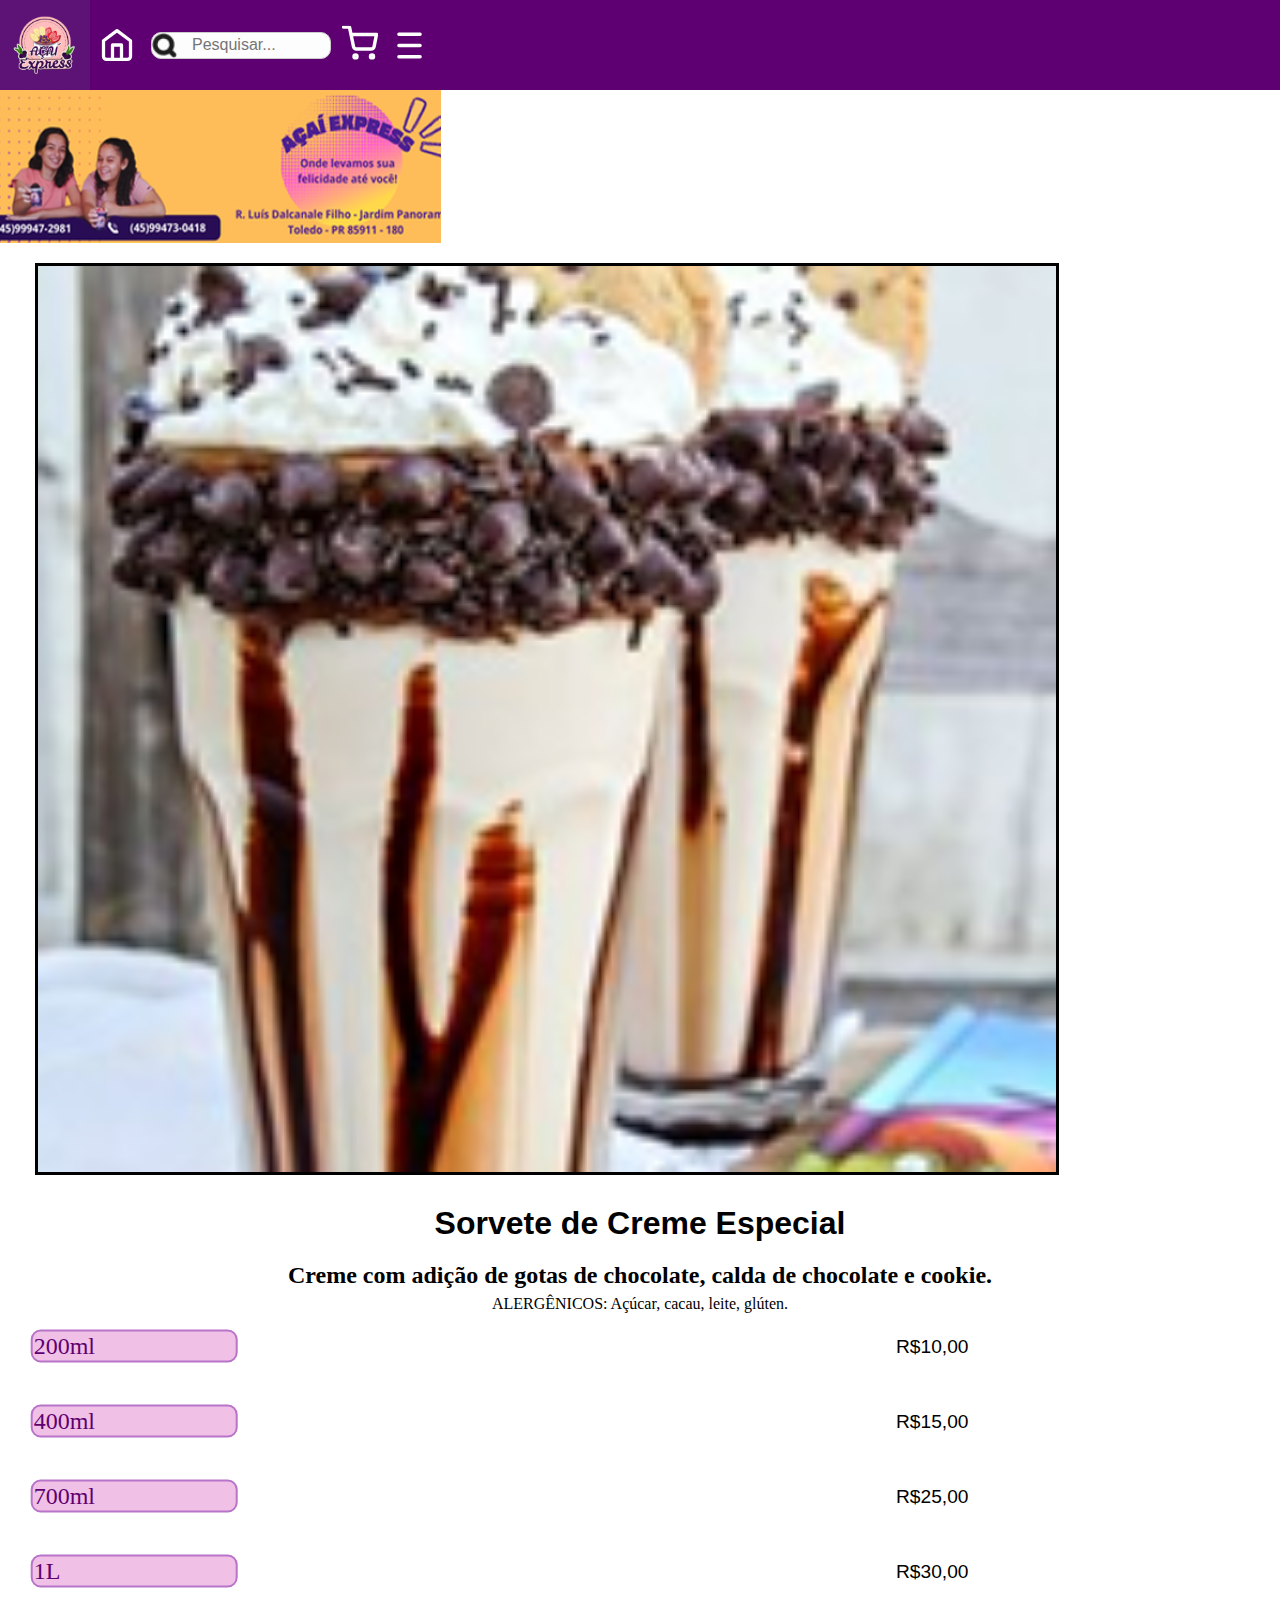
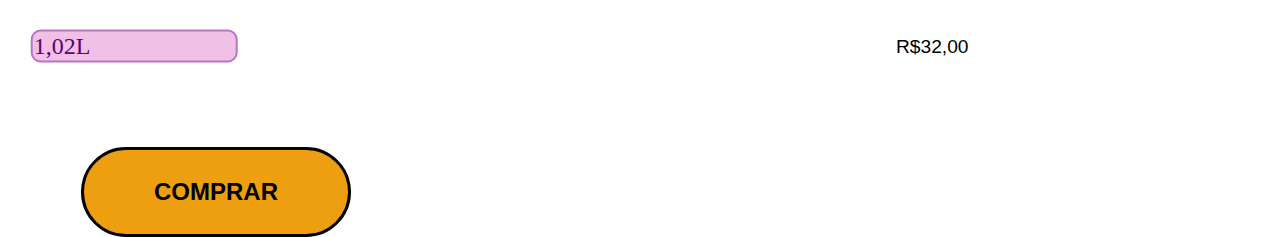
<file: SITE DO AÇAÍ/descrição_sorvete1.html>
<!DOCTYPE html>
<html lang="pt-BR">
<head>
    <meta charset="UTF-8">
    <meta name="viewport" content="width=device-width, initial-scale=1.0">
    <title>Sorvete de Creme Especial</title>
    <link rel="stylesheet" href="styles.css">
</head>
<body>
    <header class="cabecalho container">
        <img src="imagens/express-logo.png" alt="Imagem da logo, AÇAÍ EXPRESS" 
        class="logo container">
        <img src="imagens/Home.svg" alt="Logo da página principal." class="home">
        <div class="pesquisa container">
            <input type="text" id="campo_pesquisa" placeholder="Pesquisar...">
            <span class="lupa container">
                <img src="imagens/Search.png" alt="Imagem da lupa de pesquisa">
            </span>
        </div>
        <img src="imagens/Shopping cart.svg" alt="Imagem do botão do carrinho de compras" class="compras container">
        <img src="imagens/Menu.svg" alt="Imagem do botão de menu" class="menu container">
    </header>
    <div>
        <img src="imagens/R. Luís D.png" alt="Imagem de logo, com o número do 
        açaí express e endereço." class="propaganda container">

        <img src="imagens/sor_creme.png" alt="Imagem de sorvete de creme com calda de 
        chocolate, gotas de chocolate e chantilly." 
        class="descrição_produto container">
        <h1 class="produto_nome">Sorvete de Creme Especial</h1>
        <h3 class="produto_descrição"> Creme com adição 
            de gotas de chocolate,
            calda de chocolate e 
            cookie.</h3>

        <p class="produto_alergenicos"> ALERGÊNICOS: Açúcar, cacau, leite, glúten.</p>
        <div class="tamanho_produto container"><p>200ml</p></div>
        <p class="preço">R$10,00</p>

        <div class="tamanho_produto container">
            <p>400ml</p>
        </div>
            <p class="preço">R$15,00</p>

        <div class="tamanho_produto container">
                <p>700ml</p>
        </div>
            <p class="preço">R$25,00</p>

        <div class="tamanho_produto container">
            <p>1L</p>
        </div>
            <p class="preço">R$30,00</p>

        <div class="tamanho_produto container">
            <p>1,02L</p>
        </div>
            <p class="preço">R$32,00</p>

        <button class="comprar"><strong>COMPRAR</strong></button>
    </div>
</body>
</html>
</file>
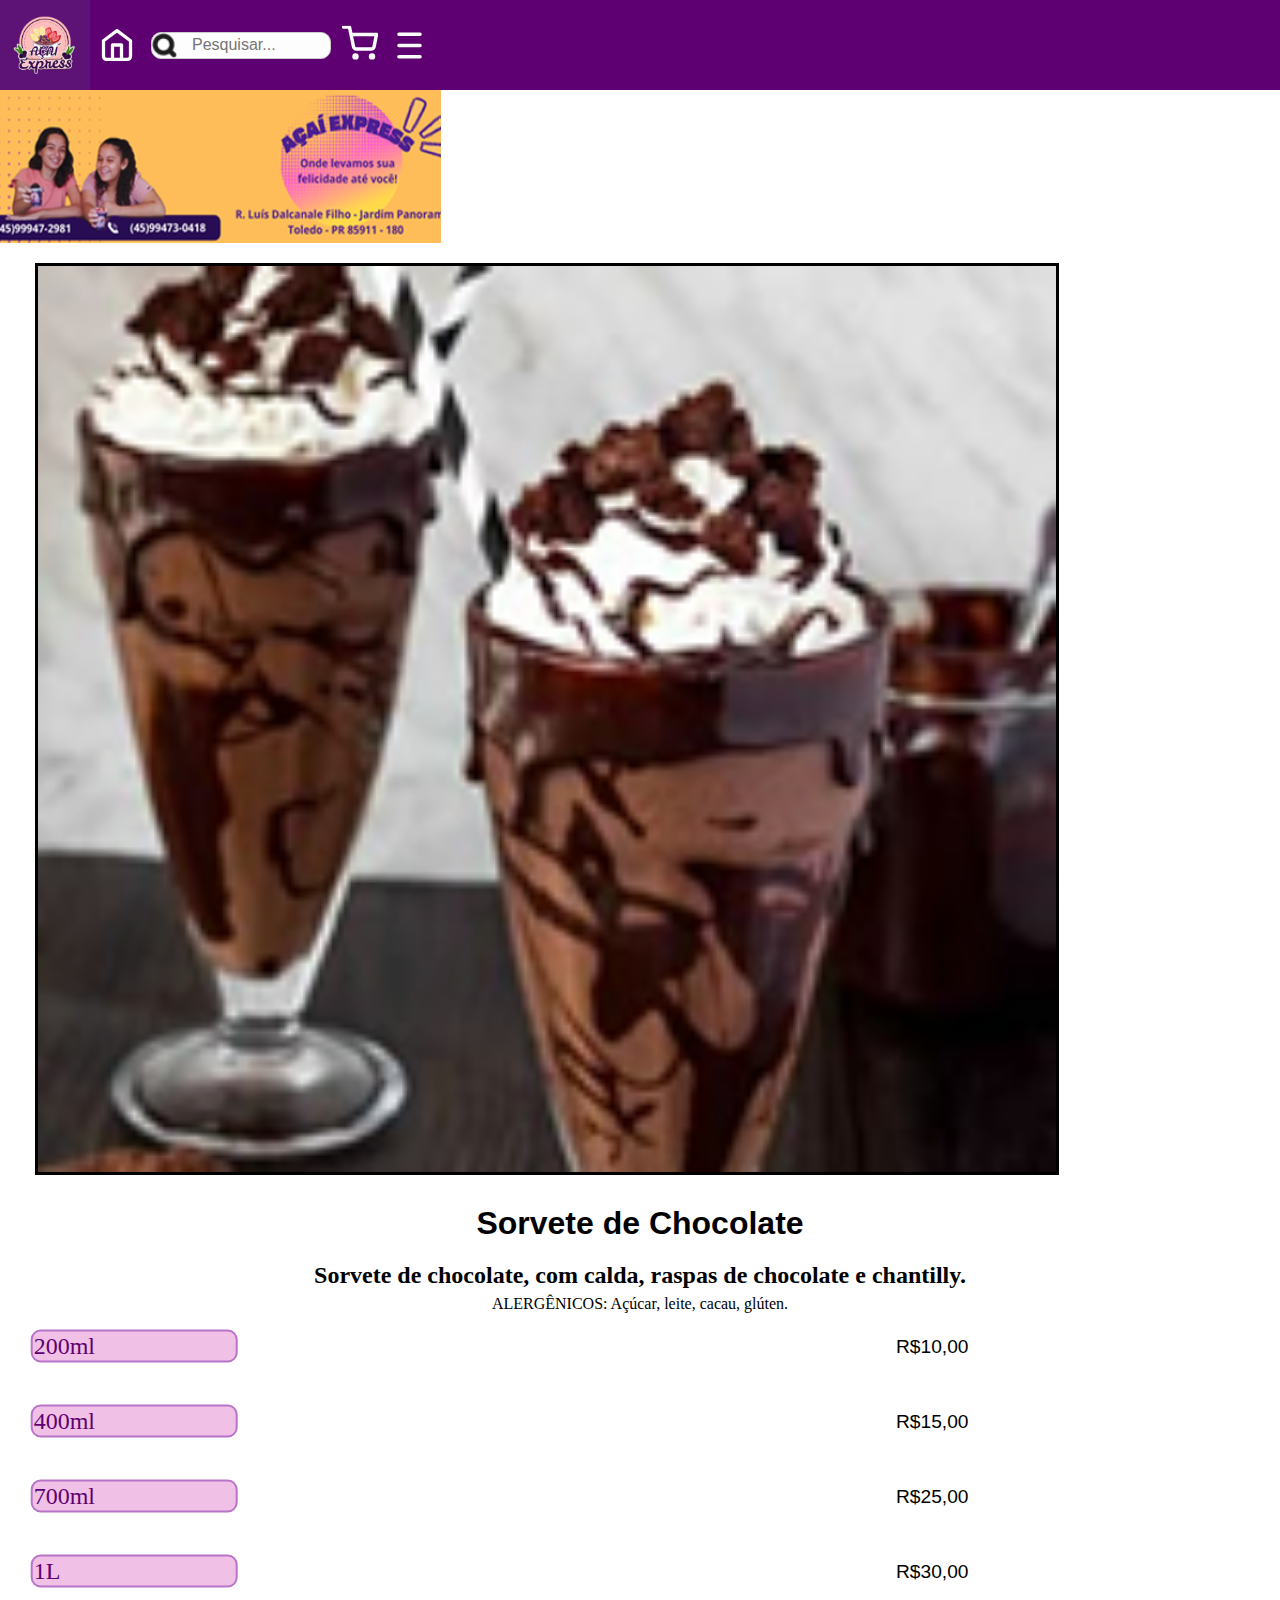
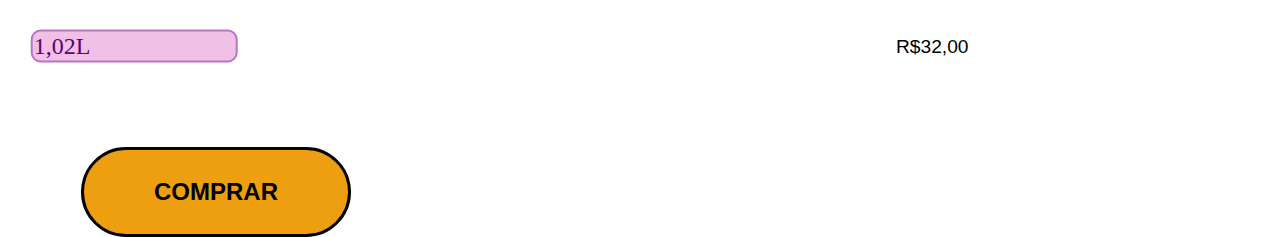
<file: SITE DO AÇAÍ/descrição_sorvete2.html>
<!DOCTYPE html>
<html lang="pt-BR">
<head>
    <meta charset="UTF-8">
    <meta name="viewport" content="width=device-width, initial-scale=1.0">
    <title>Sorvete de Chocolate</title>
    <link rel="stylesheet" href="styles.css">
</head>
<body>
    <header class="cabecalho container">
        <img src="imagens/express-logo.png" alt="Imagem da logo, AÇAÍ EXPRESS" 
        class="logo container">
        <img src="imagens/Home.svg" alt="Logo da página principal." class="home">
        <div class="pesquisa container">
            <input type="text" id="campo_pesquisa" placeholder="Pesquisar...">
            <span class="lupa container">
                <img src="imagens/Search.png" alt="Imagem da lupa de pesquisa">
            </span>
        </div>
        <img src="imagens/Shopping cart.svg" alt="Imagem do botão do carrinho de compras" class="compras container">
        <img src="imagens/Menu.svg" alt="Imagem do botão de menu" class="menu container">
    </header>
    <div>
        <img src="imagens/R. Luís D.png" alt="Imagem de logo, com o número do 
        açaí express e endereço." class="propaganda container">

        <img src="imagens/sor_chocolate.png" alt="Imagem de sorvete de 
        chocolate, calda de chocolate, gotas de chocolate 
        e chantilly." 
        class="descrição_produto container">
        <h1 class="produto_nome">Sorvete de Chocolate</h1>
        <h3 class="produto_descrição">   Sorvete de chocolate, 
            com calda, raspas de chocolate e chantilly.</h3>

        <p class="produto_alergenicos"> ALERGÊNICOS: Açúcar, leite, cacau, glúten.</p>
        <div class="tamanho_produto container"><p>200ml</p></div>
        <p class="preço">R$10,00</p>

        <div class="tamanho_produto container">
            <p>400ml</p>
        </div>
            <p class="preço">R$15,00</p>

        <div class="tamanho_produto container">
                <p>700ml</p>
        </div>
            <p class="preço">R$25,00</p>

        <div class="tamanho_produto container">
            <p>1L</p>
        </div>
            <p class="preço">R$30,00</p>

        <div class="tamanho_produto container">
            <p>1,02L</p>
        </div>
            <p class="preço">R$32,00</p>

        <button class="comprar"><strong>COMPRAR</strong></button>
    </div>
</body>
</html>
</file>
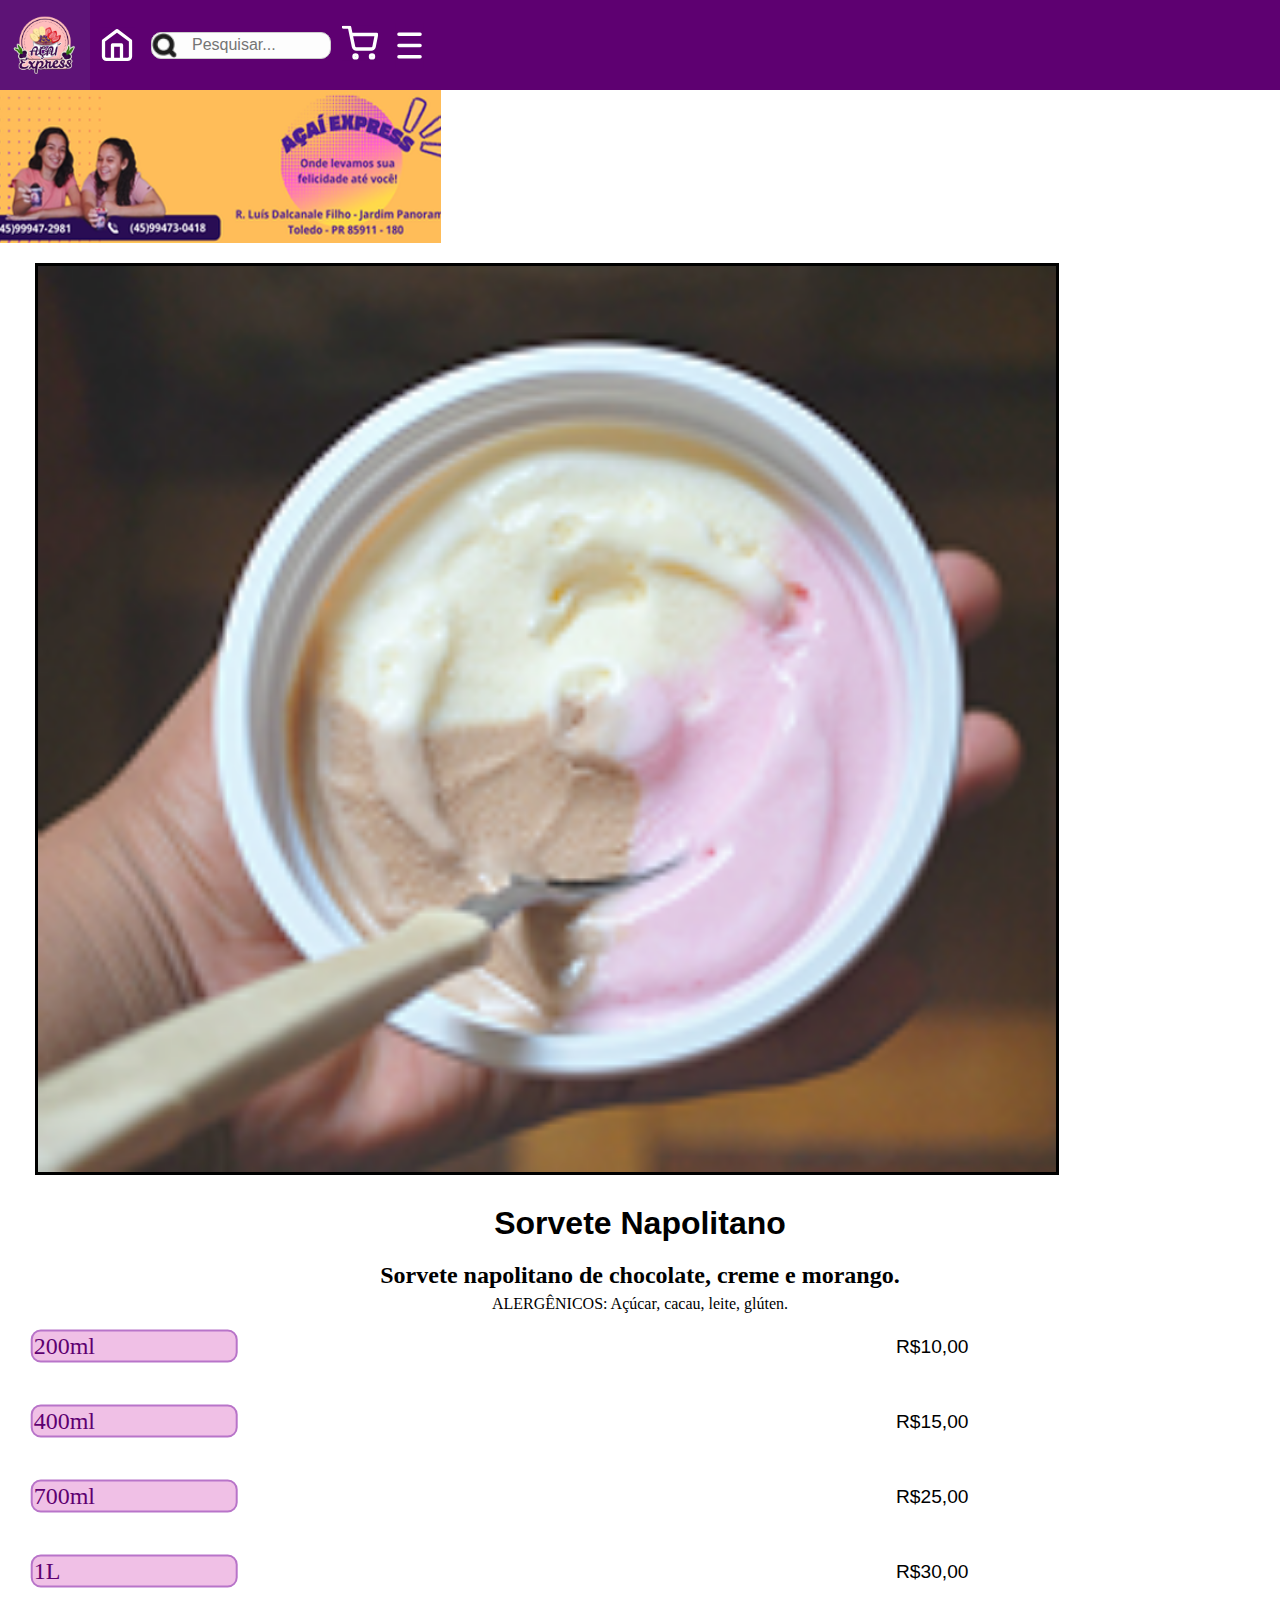
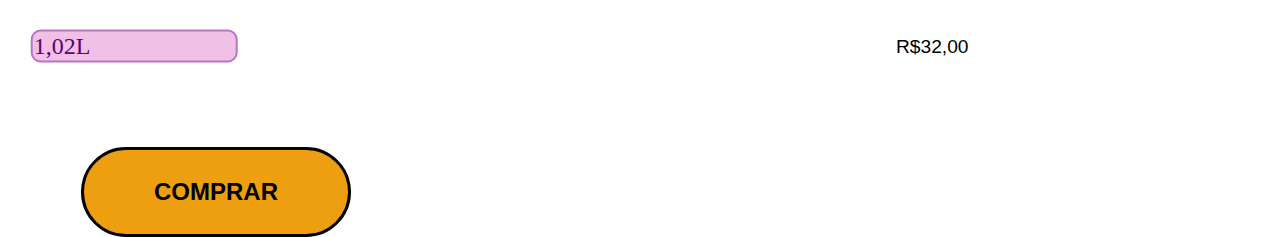
<file: SITE DO AÇAÍ/descrição_sorvete3.html>
<!DOCTYPE html>
<html lang="pt-BR">
<head>
    <meta charset="UTF-8">
    <meta name="viewport" content="width=device-width, initial-scale=1.0">
    <title>Sorvete Napolitano</title>
    <link rel="stylesheet" href="styles.css">
</head>
<body>
    <header class="cabecalho container">
        <img src="imagens/express-logo.png" alt="Imagem da logo, AÇAÍ EXPRESS" 
        class="logo container">
        <img src="imagens/Home.svg" alt="Logo da página principal." class="home">
        <div class="pesquisa container">
            <input type="text" id="campo_pesquisa" placeholder="Pesquisar...">
            <span class="lupa container">
                <img src="imagens/Search.png" alt="Imagem da lupa de pesquisa">
            </span>
        </div>
        <img src="imagens/Shopping cart.svg" alt="Imagem do botão do carrinho de compras" class="compras container">
        <img src="imagens/Menu.svg" alt="Imagem do botão de menu" class="menu container">
    </header>
    <div>
        <img src="imagens/R. Luís D.png" alt="Imagem de logo, com o número do 
        açaí express e endereço." class="propaganda container">

        <img src="imagens/napolitano.png" alt="Imagem de sorvete 
        napolitano de chocolate, morango e creme." 
        class="descrição_produto container">
        <h1 class="produto_nome">Sorvete Napolitano</h1>
        <h3 class="produto_descrição"> Sorvete napolitano de chocolate, creme 
            e morango. </h3>

        <p class="produto_alergenicos"> ALERGÊNICOS: Açúcar, cacau, leite, glúten.</p>
        <div class="tamanho_produto container"><p>200ml</p></div>
        <p class="preço">R$10,00</p>

        <div class="tamanho_produto container">
            <p>400ml</p>
        </div>
            <p class="preço">R$15,00</p>

        <div class="tamanho_produto container">
                <p>700ml</p>
        </div>
            <p class="preço">R$25,00</p>

        <div class="tamanho_produto container">
            <p>1L</p>
        </div>
            <p class="preço">R$30,00</p>

        <div class="tamanho_produto container">
            <p>1,02L</p>
        </div>
            <p class="preço">R$32,00</p>

        <button class="comprar"><strong>COMPRAR</strong></button>
    </div>
</body>
</html>
</file>
<file: EXERCICIO/style.css>
.container{
 background-color: grey;
 width: 100%;
 height: 20vh;
 display: flex;
 text-align: center;
 align-items: center;
 justify-content: center;
 font-size: 1rem;
 color: aliceblue;
 border-radius: 15px;
 border: 2px solid black;
 box-shadow: 10px 10px 5px 0px rgba(0,0,0,0.75);
</file>
<file: site açaí/styles.css>
.cabeçalho{
    font-size: 15px;
    justify-content:space-between;
    padding: 5px;
    background-color: #a1348f;
    color: #ffeeee;
    position:relative;
    width: 95%;
    text-align: center;
    }

.principal{

}
</file>
<file: SITE DO AÇAÍ/styles.css>
@import url("css/footer.css");
@import url("css/header.css");
@import url("css/produtos.css");

*{
    box-sizing: border-box;
    margin: 0;
}

.container{
    display: flex;
}

.home{
    width: 4vh;
    height: 4vh;
}

.propaganda{
    width: 49vh;
    height: 17vh;
}

.titulo{
    color: #ED9F0F;
    text-decoration-line: underline;
    top:0%;
    left:0%;
    transform: translate(5%,4%);

}

.square{
    background-color: #F0C0E6;
    border: solid 2px rgb(184, 116, 201);
    border-radius: 20px;
    padding: 5px;
    top:0%;
    left:0%;
    transform: translate(0%,-10%);
    color: #5e0071;
    margin: 10px;
}

.square2{
    background-color: #F0C0E6;
    border: solid 2px rgb(184, 116, 201);
    border-radius: 20px;
    padding: 5px;
    top:0%;
    left:0%;
    transform: translate(0%,10%);
    color: #5e0071;
    margin: 10px;
}
</file>
